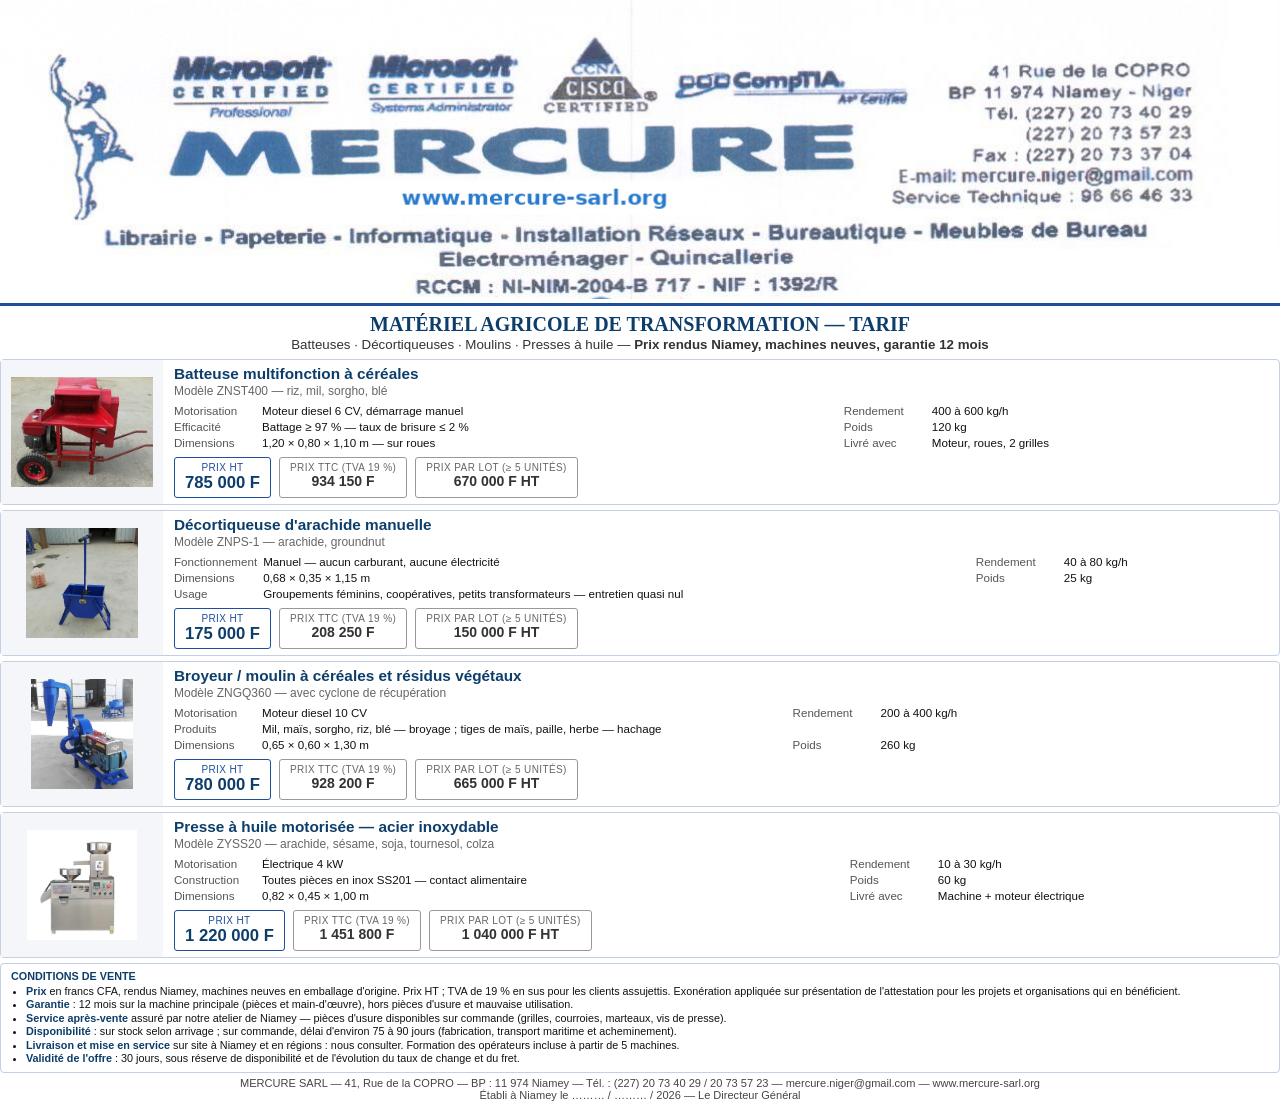
<file: COMMERCIAL/2026-IMPORT-MACHINES-AGRICOLES-ZENO/assets/tarif.html>
<!doctype html><html lang="fr"><head><meta charset="utf-8"><style>
@page { size:A4; margin:9mm 11mm; }
body { font-family:Arial,Helvetica,sans-serif; color:#111; margin:0; font-size:9.5pt; }
.entete { width:100%; display:block; }
.rule { height:2.5px; background:#1f4e9c; margin:4px 0 7px; }
h1 { font-family:"Times New Roman",serif; text-align:center; font-size:15pt; margin:1px 0 1px; color:#0d3d6b; }
.sous { text-align:center; font-size:10pt; margin-bottom:7px; color:#333; }
.card { display:flex; gap:11px; border:1px solid #c3d0e4; border-radius:4px; margin-bottom:5px; page-break-inside:avoid; }
.ph { width:150px; min-width:150px; background:#f4f6fa; display:flex; align-items:center; justify-content:center; padding:6px; }
.ph img { max-width:100%; max-height:110px; }
.bd { flex:1; padding:5px 10px 6px 0; }
.bd h2 { font-size:11.5pt; margin:0 0 1px; color:#0d3d6b; }
.mod { font-size:9pt; color:#666; margin-bottom:5px; }
table.sp { width:100%; border-collapse:collapse; font-size:8.7pt; margin-bottom:6px; }
table.sp td { padding:1.5px 6px 1.5px 0; vertical-align:top; }
table.sp td.k { color:#555; width:82px; }
.prix { display:flex; gap:8px; align-items:stretch; }
.pbox { border:1.5px solid #1f4e9c; border-radius:3px; padding:4px 10px; text-align:center; }
.pbox .l { font-size:7.5pt; color:#1f4e9c; text-transform:uppercase; letter-spacing:.4px; }
.pbox .v { font-size:12.5pt; font-weight:bold; color:#0d3d6b; }
.pbox.alt { border-color:#999; }
.pbox.alt .l { color:#666; } .pbox.alt .v { font-size:10.5pt; color:#333; font-weight:bold; }
.note { font-size:8.2pt; color:#555; margin-top:3px; }
.cond { border:1px solid #c3d0e4; border-radius:4px; padding:6px 10px; font-size:8.1pt; }
.cond b { color:#0d3d6b; }
.cond ul { margin:3px 0 0 15px; padding:0; } .cond li { margin-bottom:1.5px; }
.pied { text-align:center; font-size:8.3pt; color:#444; margin-top:4px; }
</style></head><body>

<img class="entete" src="entete_mercure.png"><div class="rule"></div>

<h1>MATÉRIEL AGRICOLE DE TRANSFORMATION — TARIF</h1>
<div class="sous">Batteuses · Décortiqueuses · Moulins · Presses à huile — <b>Prix rendus Niamey, machines neuves, garantie 12 mois</b></div>

<div class="card">
  <div class="ph"><img src="ZNST400_batteuse.jpg"></div>
  <div class="bd">
    <h2>Batteuse multifonction à céréales</h2>
    <div class="mod">Modèle ZNST400 — riz, mil, sorgho, blé</div>
    <table class="sp">
      <tr><td class="k">Motorisation</td><td>Moteur diesel 6 CV, démarrage manuel</td><td class="k">Rendement</td><td>400 à 600 kg/h</td></tr>
      <tr><td class="k">Efficacité</td><td>Battage ≥ 97 % — taux de brisure ≤ 2 %</td><td class="k">Poids</td><td>120 kg</td></tr>
      <tr><td class="k">Dimensions</td><td>1,20 × 0,80 × 1,10 m — sur roues</td><td class="k">Livré avec</td><td>Moteur, roues, 2 grilles</td></tr>
    </table>
    <div class="prix">
      <div class="pbox"><div class="l">Prix HT</div><div class="v">785 000 F</div></div>
      <div class="pbox alt"><div class="l">Prix TTC (TVA 19 %)</div><div class="v">934 150 F</div></div>
      <div class="pbox alt"><div class="l">Prix par lot (≥ 5 unités)</div><div class="v">670 000 F HT</div></div>
    </div>
  </div>
</div>

<div class="card">
  <div class="ph"><img src="ZNPS1_decortiqueuse.jpg"></div>
  <div class="bd">
    <h2>Décortiqueuse d'arachide manuelle</h2>
    <div class="mod">Modèle ZNPS-1 — arachide, groundnut</div>
    <table class="sp">
      <tr><td class="k">Fonctionnement</td><td>Manuel — aucun carburant, aucune électricité</td><td class="k">Rendement</td><td>40 à 80 kg/h</td></tr>
      <tr><td class="k">Dimensions</td><td>0,68 × 0,35 × 1,15 m</td><td class="k">Poids</td><td>25 kg</td></tr>
      <tr><td class="k">Usage</td><td colspan="3">Groupements féminins, coopératives, petits transformateurs — entretien quasi nul</td></tr>
    </table>
    <div class="prix">
      <div class="pbox"><div class="l">Prix HT</div><div class="v">175 000 F</div></div>
      <div class="pbox alt"><div class="l">Prix TTC (TVA 19 %)</div><div class="v">208 250 F</div></div>
      <div class="pbox alt"><div class="l">Prix par lot (≥ 5 unités)</div><div class="v">150 000 F HT</div></div>
    </div>
  </div>
</div>

<div class="card">
  <div class="ph"><img src="ZNGQ360_broyeur.jpg"></div>
  <div class="bd">
    <h2>Broyeur / moulin à céréales et résidus végétaux</h2>
    <div class="mod">Modèle ZNGQ360 — avec cyclone de récupération</div>
    <table class="sp">
      <tr><td class="k">Motorisation</td><td>Moteur diesel 10 CV</td><td class="k">Rendement</td><td>200 à 400 kg/h</td></tr>
      <tr><td class="k">Produits</td><td colspan="3">Mil, maïs, sorgho, riz, blé — broyage ; tiges de maïs, paille, herbe — hachage</td></tr>
      <tr><td class="k">Dimensions</td><td>0,65 × 0,60 × 1,30 m</td><td class="k">Poids</td><td>260 kg</td></tr>
    </table>
    <div class="prix">
      <div class="pbox"><div class="l">Prix HT</div><div class="v">780 000 F</div></div>
      <div class="pbox alt"><div class="l">Prix TTC (TVA 19 %)</div><div class="v">928 200 F</div></div>
      <div class="pbox alt"><div class="l">Prix par lot (≥ 5 unités)</div><div class="v">665 000 F HT</div></div>
    </div>
  </div>
</div>

<div class="card">
  <div class="ph"><img src="ZYSS20_presse_huile.jpg"></div>
  <div class="bd">
    <h2>Presse à huile motorisée — acier inoxydable</h2>
    <div class="mod">Modèle ZYSS20 — arachide, sésame, soja, tournesol, colza</div>
    <table class="sp">
      <tr><td class="k">Motorisation</td><td>Électrique 4 kW</td><td class="k">Rendement</td><td>10 à 30 kg/h</td></tr>
      <tr><td class="k">Construction</td><td>Toutes pièces en inox SS201 — contact alimentaire</td><td class="k">Poids</td><td>60 kg</td></tr>
      <tr><td class="k">Dimensions</td><td>0,82 × 0,45 × 1,00 m</td><td class="k">Livré avec</td><td>Machine + moteur électrique</td></tr>
    </table>
    <div class="prix">
      <div class="pbox"><div class="l">Prix HT</div><div class="v">1 220 000 F</div></div>
      <div class="pbox alt"><div class="l">Prix TTC (TVA 19 %)</div><div class="v">1 451 800 F</div></div>
      <div class="pbox alt"><div class="l">Prix par lot (≥ 5 unités)</div><div class="v">1 040 000 F HT</div></div>
    </div>
  </div>
</div>

<div class="cond">
  <b>CONDITIONS DE VENTE</b>
  <ul>
    <li><b>Prix</b> en francs CFA, rendus Niamey, machines neuves en emballage d'origine. Prix HT ; TVA de 19 % en sus pour les clients assujettis. Exonération appliquée sur présentation de l'attestation pour les projets et organisations qui en bénéficient.</li>
    <li><b>Garantie</b> : 12 mois sur la machine principale (pièces et main-d'œuvre), hors pièces d'usure et mauvaise utilisation.</li>
    <li><b>Service après-vente</b> assuré par notre atelier de Niamey — pièces d'usure disponibles sur commande (grilles, courroies, marteaux, vis de presse).</li>
    <li><b>Disponibilité</b> : sur stock selon arrivage ; sur commande, délai d'environ 75 à 90 jours (fabrication, transport maritime et acheminement).</li>
    <li><b>Livraison et mise en service</b> sur site à Niamey et en régions : nous consulter. Formation des opérateurs incluse à partir de 5 machines.</li>
    <li><b>Validité de l'offre</b> : 30 jours, sous réserve de disponibilité et de l'évolution du taux de change et du fret.</li>
  </ul>
</div>

<div class="pied">MERCURE SARL — 41, Rue de la COPRO — BP : 11 974 Niamey — Tél. : (227) 20 73 40 29 / 20 73 57 23 — mercure.niger@gmail.com — www.mercure-sarl.org<br>
Établi à Niamey le ……… / ……… / 2026 — Le Directeur Général</div>

</body></html>
</file>
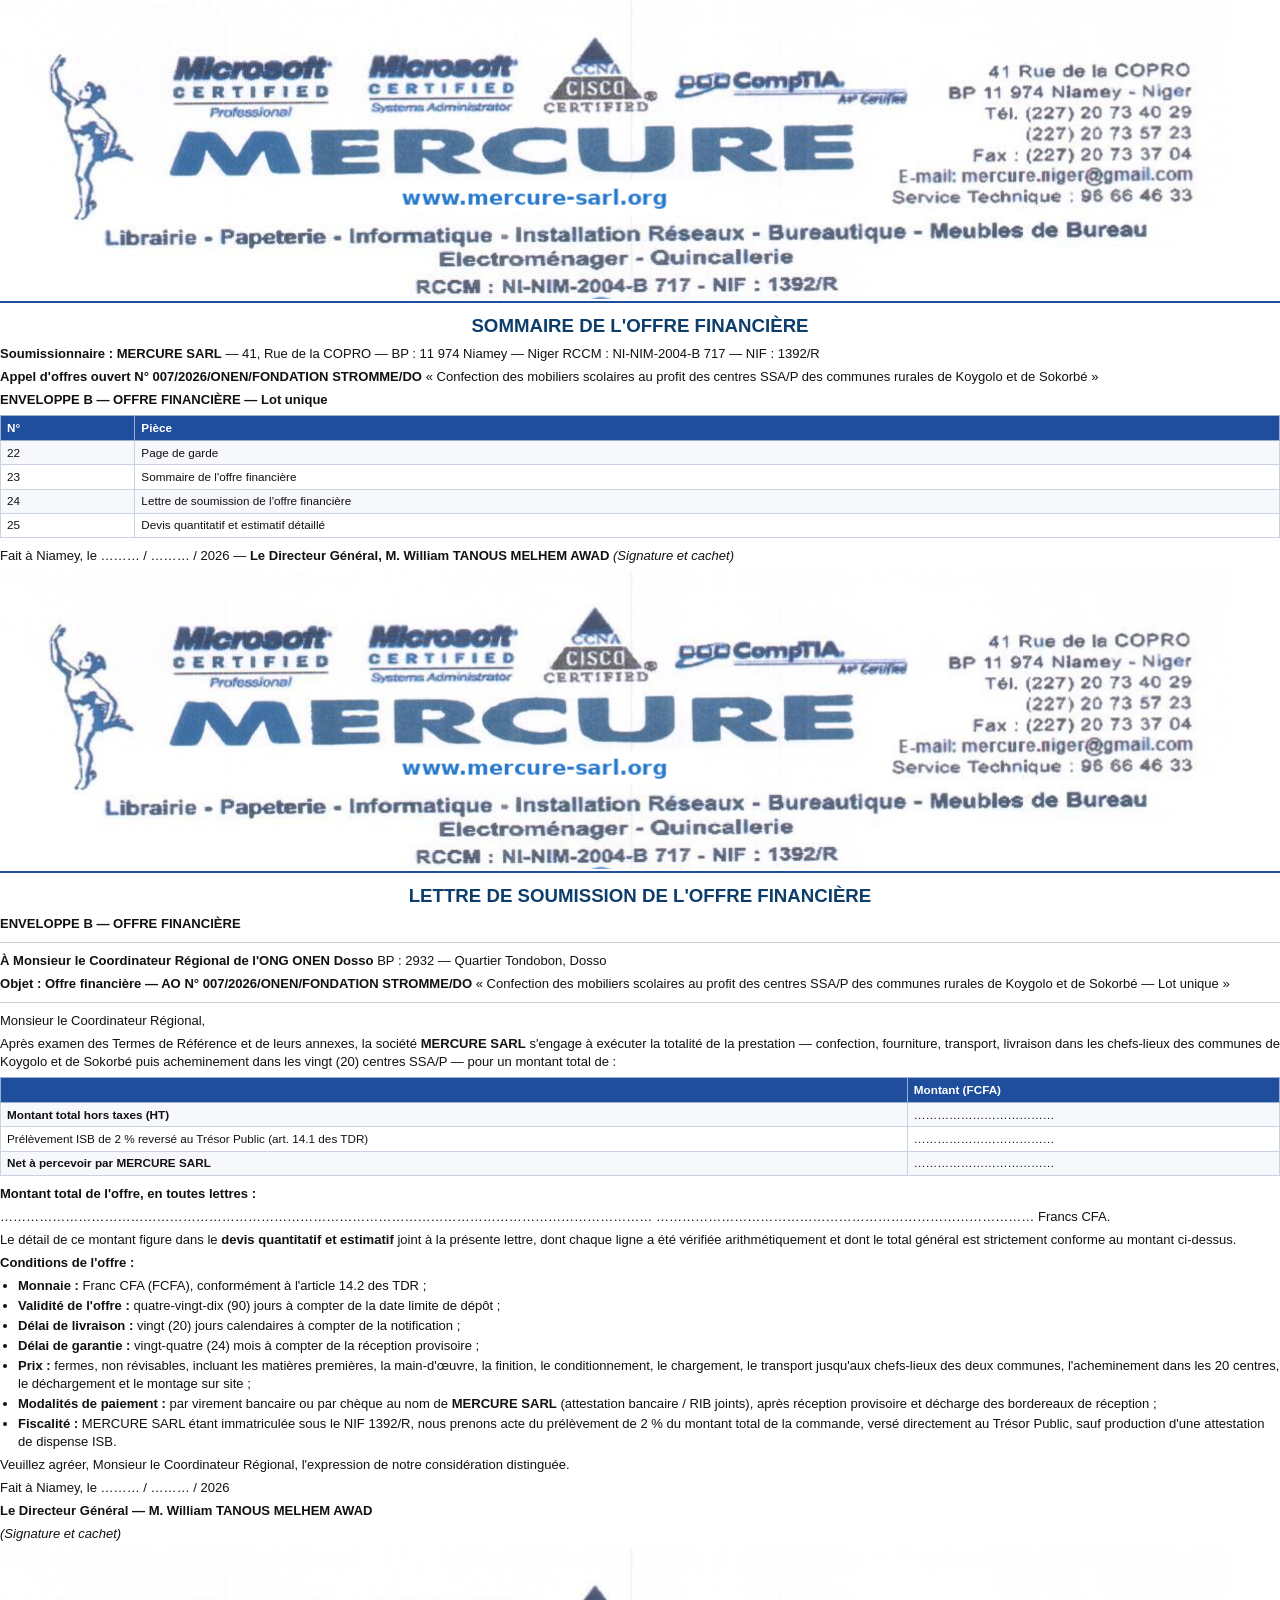
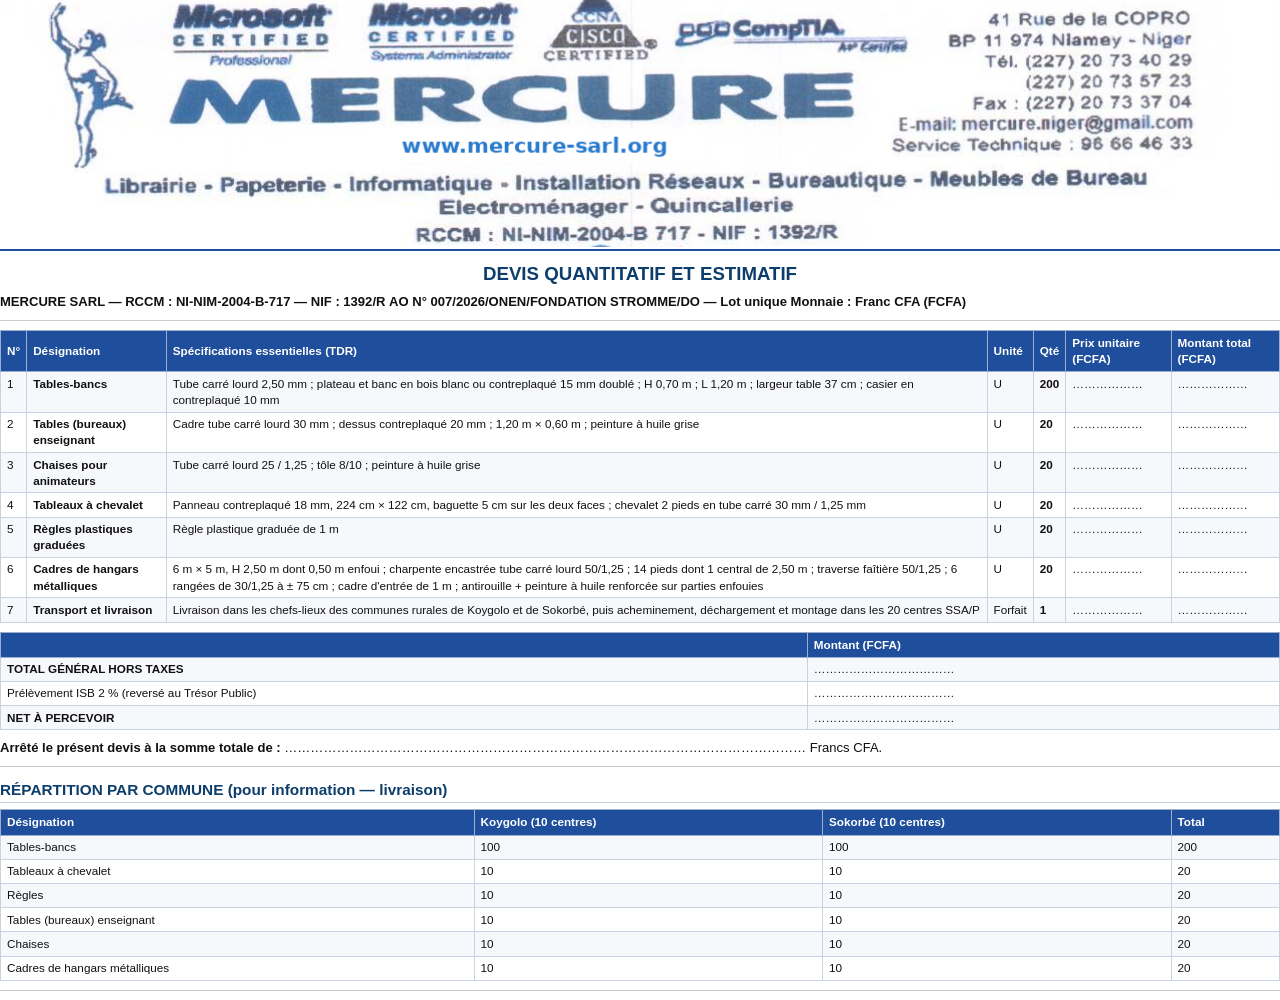
<file: DAO/2026-ONEN-MOBILIERS-SCOLAIRES/assets/dossier_financier.html>
<!doctype html><html lang="fr"><head><meta charset="utf-8"><style>
@page { size:A4; margin:12mm 14mm 14mm; }
* { box-sizing:border-box; }
body { font-family:Arial,Helvetica,sans-serif; font-size:9.8pt; color:#111; margin:0; line-height:1.38; }
.doc { page-break-before:always; }
.doc:first-of-type { page-break-before:auto; }
img.entete { width:100%; display:block; margin-bottom:2px; }
.rule { height:2px; background:#1f4e9c; margin:0 0 10px; }
h1 { font-size:14pt; color:#0d3d6b; text-align:center; margin:10px 0 6px; text-transform:uppercase; }
h2 { font-size:11.5pt; color:#0d3d6b; margin:12px 0 4px; border-bottom:1px solid #c3d0e4; padding-bottom:2px; }
h3 { font-size:10.5pt; color:#1f4e9c; margin:9px 0 3px; }
h4 { font-size:10pt; color:#333; margin:7px 0 3px; }
p { margin:5px 0; text-align:justify; }
ul,ol { margin:5px 0 5px 18px; padding:0; }
li { margin-bottom:2px; }
table { width:100%; border-collapse:collapse; margin:6px 0 9px; font-size:8.8pt; }
th { background:#1f4e9c; color:#fff; text-align:left; padding:4px 6px; border:1px solid #9bb0cd; }
td { padding:3.5px 6px; border:1px solid #c8d2e0; vertical-align:top; }
tr:nth-child(even) td { background:#f6f8fb; }
blockquote { margin:6px 0; padding:6px 10px; background:#eef3fa; border-left:3px solid #1f4e9c; font-size:9pt; }
hr { border:none; border-top:1px solid #ccc; margin:9px 0; }
.sep { text-align:center; padding-top:38mm; }
.sep .n { font-size:12pt; color:#1f4e9c; letter-spacing:3px; }
.sep .t { font-size:20pt; font-weight:bold; color:#0d3d6b; margin:10px 0 14px; }
.sep .l { display:inline-block; text-align:left; font-size:11pt; line-height:1.9; border:2px solid #1f4e9c;
          border-radius:4px; padding:14px 34px; }
.sep .n2 { margin-top:20px; font-size:9.5pt; font-style:italic; color:#555; }
.sig { margin-top:14px; font-size:10pt; }
</style></head><body><div class="doc"><img class="entete" src="entete_mercure.png"><div class="rule"></div><h1>SOMMAIRE DE L&#x27;OFFRE FINANCIÈRE</h1>
<p><b>Soumissionnaire : MERCURE SARL</b> — 41, Rue de la COPRO — BP : 11 974 Niamey — Niger RCCM : NI-NIM-2004-B 717 — NIF : 1392/R</p>
<p><b>Appel d&#x27;offres ouvert N° 007/2026/ONEN/FONDATION STROMME/DO</b> « Confection des mobiliers scolaires au profit des centres SSA/P des communes rurales de Koygolo et de Sokorbé »</p>
<p><b>ENVELOPPE B — OFFRE FINANCIÈRE — Lot unique</b></p>
<table><tr><th>N°</th><th>Pièce</th></tr><tr><td>22</td><td>Page de garde</td></tr><tr><td>23</td><td>Sommaire de l&#x27;offre financière</td></tr><tr><td>24</td><td>Lettre de soumission de l&#x27;offre financière</td></tr><tr><td>25</td><td>Devis quantitatif et estimatif détaillé</td></tr></table>
<p>Fait à Niamey, le ……… / ……… / 2026 — <b>Le Directeur Général, M. William TANOUS MELHEM AWAD</b> <i>(Signature et cachet)</i></p></div>
<div class="doc"><img class="entete" src="entete_mercure.png"><div class="rule"></div><h1>LETTRE DE SOUMISSION DE L&#x27;OFFRE FINANCIÈRE</h1>
<p><b>ENVELOPPE B — OFFRE FINANCIÈRE</b></p>
<hr>
<p><b>À Monsieur le Coordinateur Régional de l&#x27;ONG ONEN Dosso</b> BP : 2932 — Quartier Tondobon, Dosso</p>
<p><b>Objet : Offre financière — AO N° 007/2026/ONEN/FONDATION STROMME/DO</b> « Confection des mobiliers scolaires au profit des centres SSA/P des communes rurales de Koygolo et de Sokorbé — Lot unique »</p>
<hr>
<p>Monsieur le Coordinateur Régional,</p>
<p>Après examen des Termes de Référence et de leurs annexes, la société <b>MERCURE SARL</b> s&#x27;engage à exécuter la totalité de la prestation — confection, fourniture, transport, livraison dans les chefs-lieux des communes de Koygolo et de Sokorbé puis acheminement dans les vingt (20) centres SSA/P — pour un montant total de :</p>
<table><tr><th></th><th>Montant (FCFA)</th></tr><tr><td><b>Montant total hors taxes (HT)</b></td><td>………………………………</td></tr><tr><td>Prélèvement ISB de 2 % reversé au Trésor Public (art. 14.1 des TDR)</td><td>………………………………</td></tr><tr><td><b>Net à percevoir par MERCURE SARL</b></td><td>………………………………</td></tr></table>
<p><b>Montant total de l&#x27;offre, en toutes lettres :</b></p>
<p>…………………………………………………………………………………………………………………………………… …………………………………………………………………………… Francs CFA.</p>
<p>Le détail de ce montant figure dans le <b>devis quantitatif et estimatif</b> joint à la présente lettre, dont chaque ligne a été vérifiée arithmétiquement et dont le total général est strictement conforme au montant ci-dessus.</p>
<p><b>Conditions de l&#x27;offre :</b></p>
<ul><li><b>Monnaie :</b> Franc CFA (FCFA), conformément à l&#x27;article 14.2 des TDR ;</li><li><b>Validité de l&#x27;offre :</b> quatre-vingt-dix (90) jours à compter de la date limite de dépôt ;</li><li><b>Délai de livraison :</b> vingt (20) jours calendaires à compter de la notification ;</li><li><b>Délai de garantie :</b> vingt-quatre (24) mois à compter de la réception provisoire ;</li><li><b>Prix :</b> fermes, non révisables, incluant les matières premières, la main-d&#x27;œuvre, la finition, le conditionnement, le chargement, le transport jusqu&#x27;aux chefs-lieux des deux communes, l&#x27;acheminement dans les 20 centres, le déchargement et le montage sur site ;</li><li><b>Modalités de paiement :</b> par virement bancaire ou par chèque au nom de <b>MERCURE SARL</b> (attestation bancaire / RIB joints), après réception provisoire et décharge des bordereaux de réception ;</li><li><b>Fiscalité :</b> MERCURE SARL étant immatriculée sous le NIF 1392/R, nous prenons acte du prélèvement de 2 % du montant total de la commande, versé directement au Trésor Public, sauf production d&#x27;une attestation de dispense ISB.</li></ul>
<p>Veuillez agréer, Monsieur le Coordinateur Régional, l&#x27;expression de notre considération distinguée.</p>
<p>Fait à Niamey, le ……… / ……… / 2026</p>
<p><b>Le Directeur Général — M. William TANOUS MELHEM AWAD</b></p>
<p><i>(Signature et cachet)</i></p></div>
<div class="doc"><img class="entete" src="entete_mercure.png"><div class="rule"></div><h1>DEVIS QUANTITATIF ET ESTIMATIF</h1>
<p><b>MERCURE SARL — RCCM : NI-NIM-2004-B-717 — NIF : 1392/R</b> <b>AO N° 007/2026/ONEN/FONDATION STROMME/DO — Lot unique</b> <b>Monnaie : Franc CFA (FCFA)</b></p>
<hr>
<table><tr><th>N°</th><th>Désignation</th><th>Spécifications essentielles (TDR)</th><th>Unité</th><th>Qté</th><th>Prix unitaire (FCFA)</th><th>Montant total (FCFA)</th></tr><tr><td>1</td><td><b>Tables-bancs</b></td><td>Tube carré lourd 2,50 mm ; plateau et banc en bois blanc ou contreplaqué 15 mm doublé ; H 0,70 m ; L 1,20 m ; largeur table 37 cm ; casier en contreplaqué 10 mm</td><td>U</td><td><b>200</b></td><td>………………</td><td>………………</td></tr><tr><td>2</td><td><b>Tables (bureaux) enseignant</b></td><td>Cadre tube carré lourd 30 mm ; dessus contreplaqué 20 mm ; 1,20 m × 0,60 m ; peinture à huile grise</td><td>U</td><td><b>20</b></td><td>………………</td><td>………………</td></tr><tr><td>3</td><td><b>Chaises pour animateurs</b></td><td>Tube carré lourd 25 / 1,25 ; tôle 8/10 ; peinture à huile grise</td><td>U</td><td><b>20</b></td><td>………………</td><td>………………</td></tr><tr><td>4</td><td><b>Tableaux à chevalet</b></td><td>Panneau contreplaqué 18 mm, 224 cm × 122 cm, baguette 5 cm sur les deux faces ; chevalet 2 pieds en tube carré 30 mm / 1,25 mm</td><td>U</td><td><b>20</b></td><td>………………</td><td>………………</td></tr><tr><td>5</td><td><b>Règles plastiques graduées</b></td><td>Règle plastique graduée de 1 m</td><td>U</td><td><b>20</b></td><td>………………</td><td>………………</td></tr><tr><td>6</td><td><b>Cadres de hangars métalliques</b></td><td>6 m × 5 m, H 2,50 m dont 0,50 m enfoui ; charpente encastrée tube carré lourd 50/1,25 ; 14 pieds dont 1 central de 2,50 m ; traverse faîtière 50/1,25 ; 6 rangées de 30/1,25 à ± 75 cm ; cadre d&#x27;entrée de 1 m ; antirouille + peinture à huile renforcée sur parties enfouies</td><td>U</td><td><b>20</b></td><td>………………</td><td>………………</td></tr><tr><td>7</td><td><b>Transport et livraison</b></td><td>Livraison dans les chefs-lieux des communes rurales de Koygolo et de Sokorbé, puis acheminement, déchargement et montage dans les 20 centres SSA/P</td><td>Forfait</td><td><b>1</b></td><td>………………</td><td>………………</td></tr></table>
<table><tr><th></th><th>Montant (FCFA)</th></tr><tr><td><b>TOTAL GÉNÉRAL HORS TAXES</b></td><td>………………………………</td></tr><tr><td>Prélèvement ISB 2 % (reversé au Trésor Public)</td><td>………………………………</td></tr><tr><td><b>NET À PERCEVOIR</b></td><td>………………………………</td></tr></table>
<p><b>Arrêté le présent devis à la somme totale de :</b> ………………………………………………………………………………………………………… Francs CFA.</p>
<hr>
<h2>RÉPARTITION PAR COMMUNE (pour information — livraison)</h2>
<table><tr><th>Désignation</th><th>Koygolo (10 centres)</th><th>Sokorbé (10 centres)</th><th>Total</th></tr><tr><td>Tables-bancs</td><td>100</td><td>100</td><td>200</td></tr><tr><td>Tableaux à chevalet</td><td>10</td><td>10</td><td>20</td></tr><tr><td>Règles</td><td>10</td><td>10</td><td>20</td></tr><tr><td>Tables (bureaux) enseignant</td><td>10</td><td>10</td><td>20</td></tr><tr><td>Chaises</td><td>10</td><td>10</td><td>20</td></tr><tr><td>Cadres de hangars métalliques</td><td>10</td><td>10</td><td>20</td></tr></table>
<hr></div></body></html>
</file>
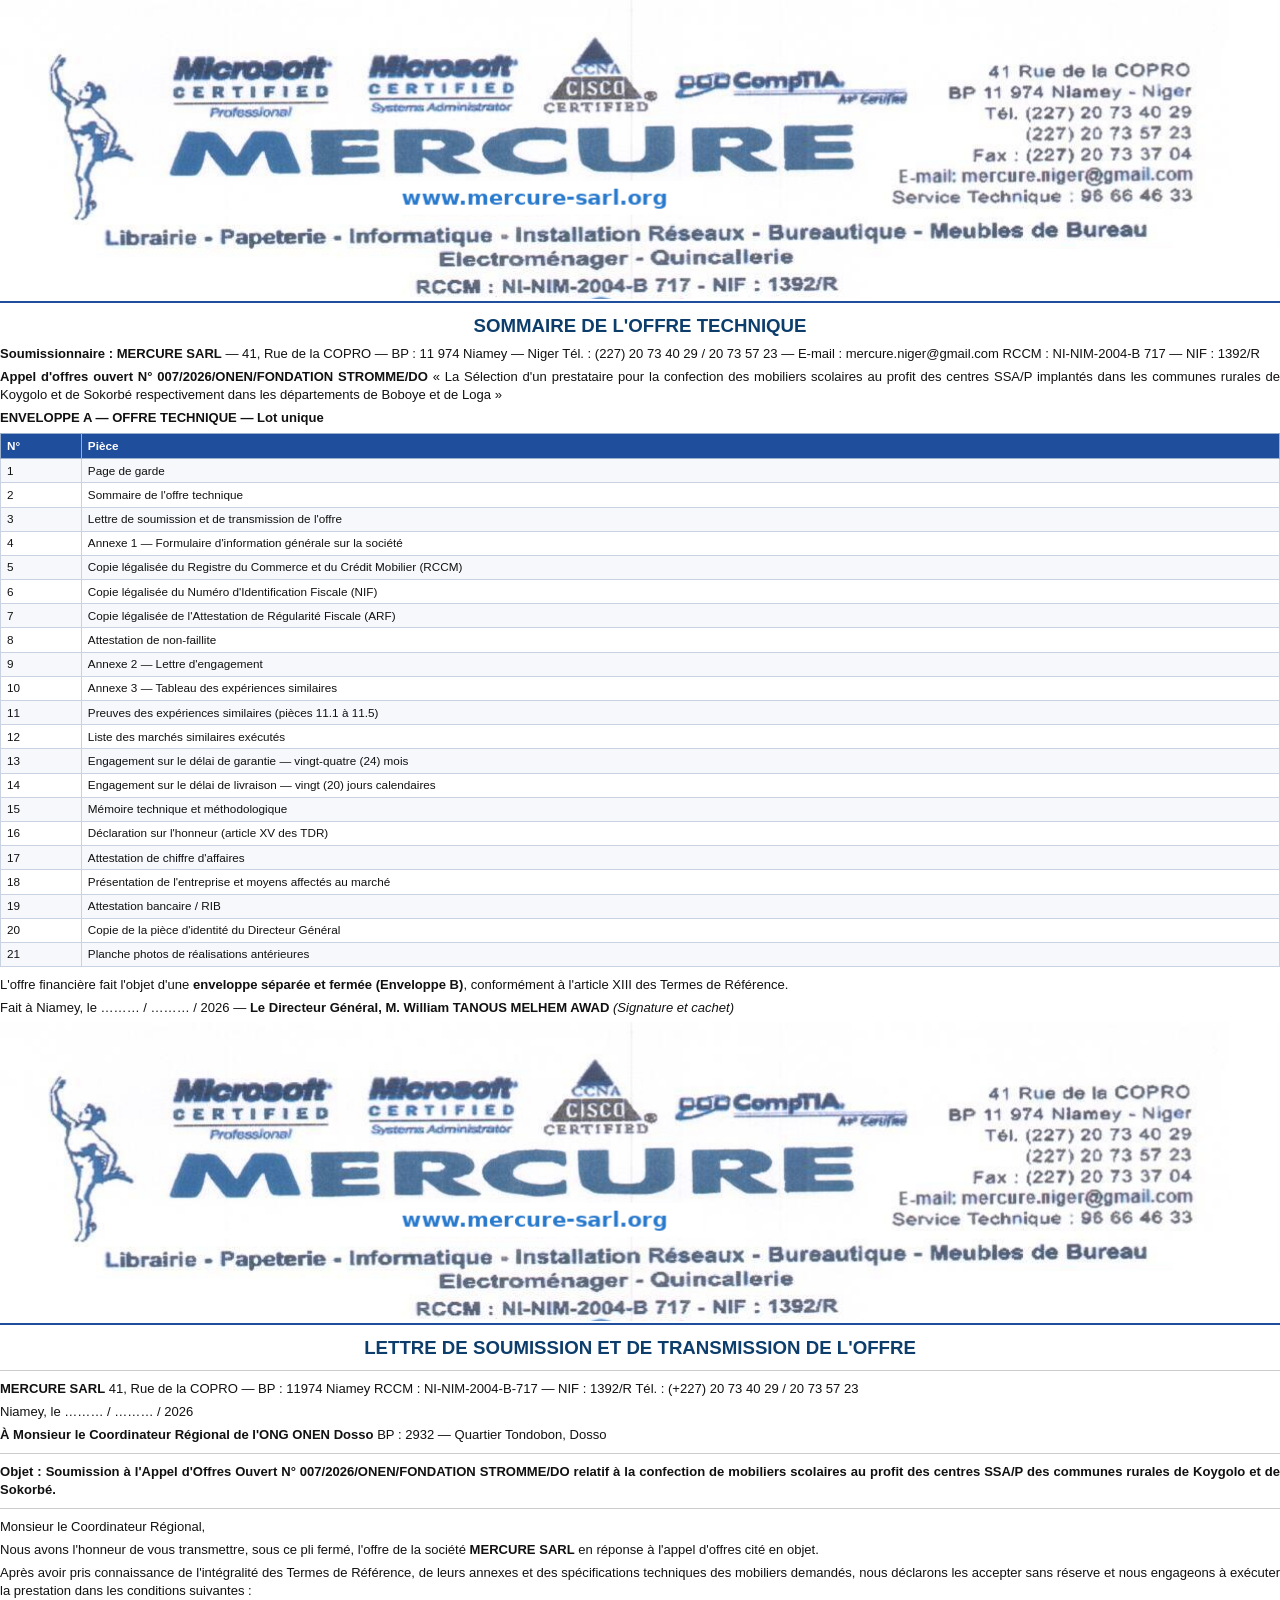
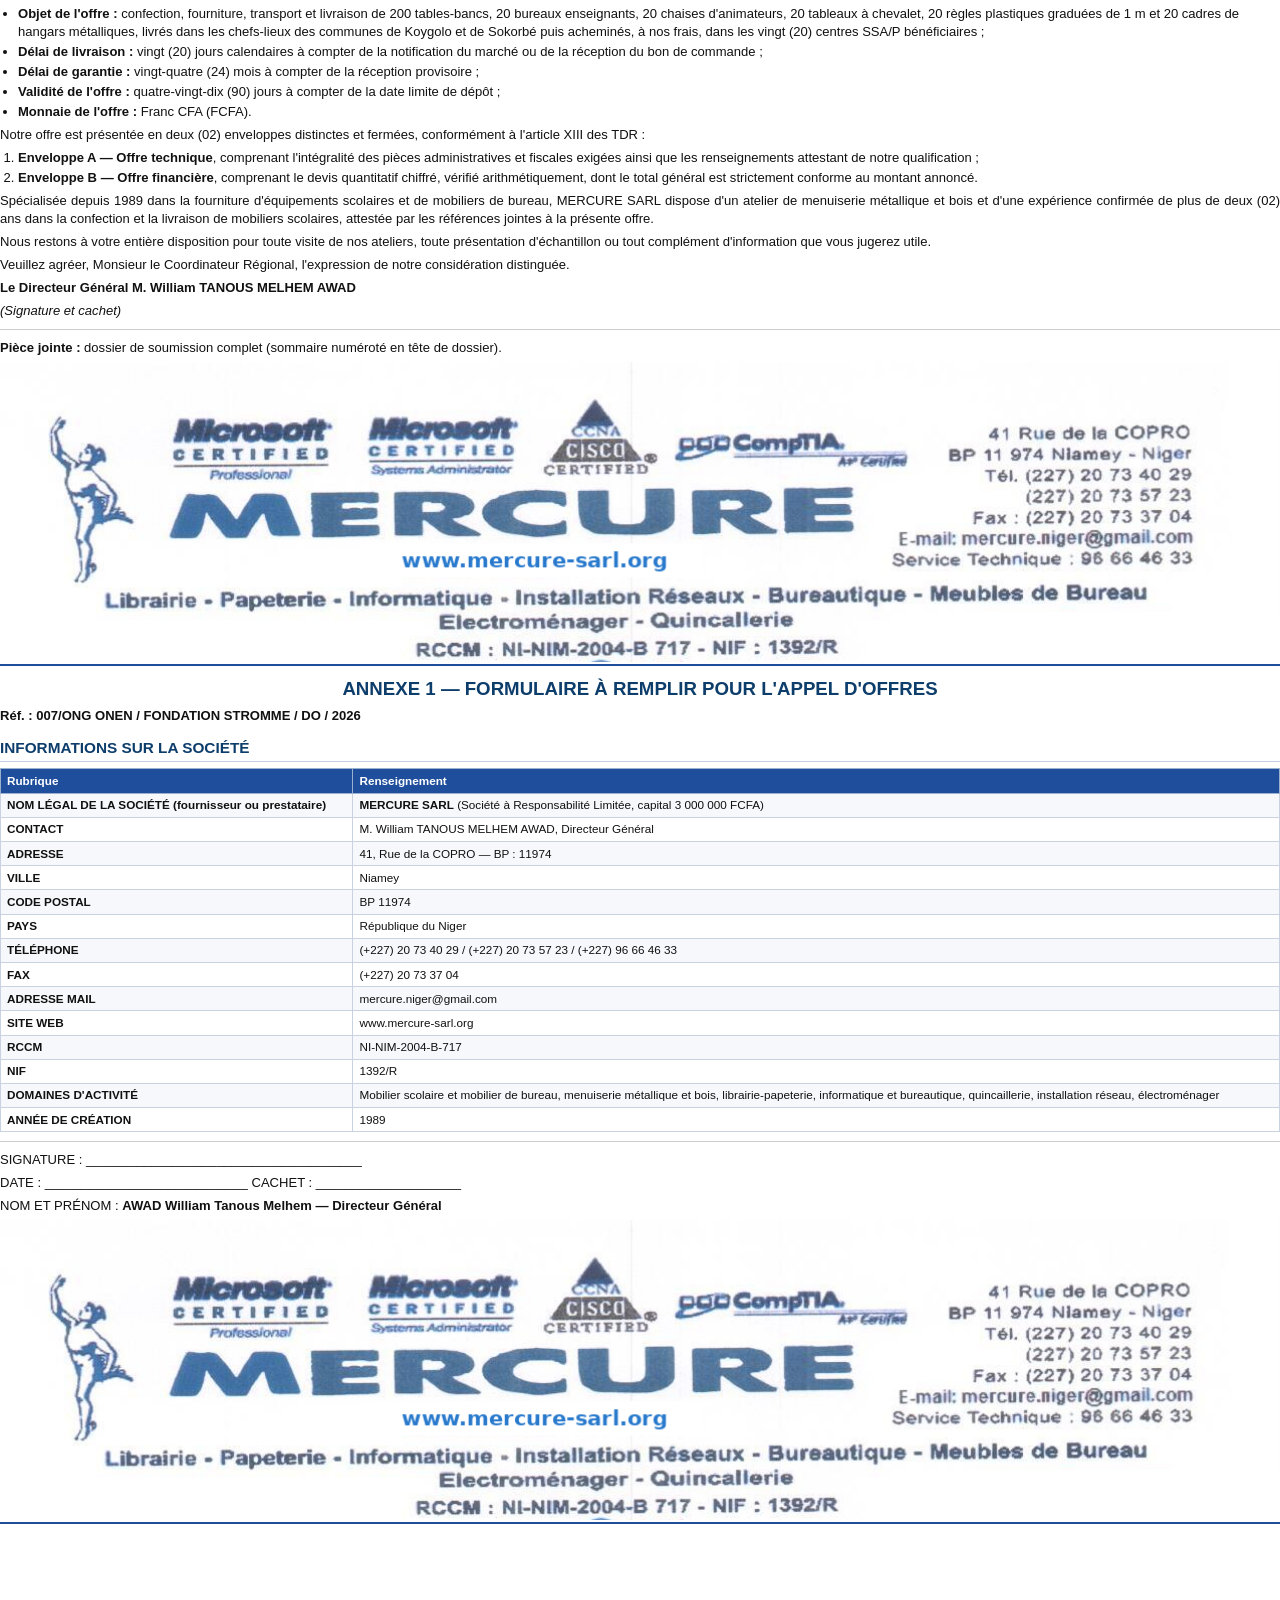
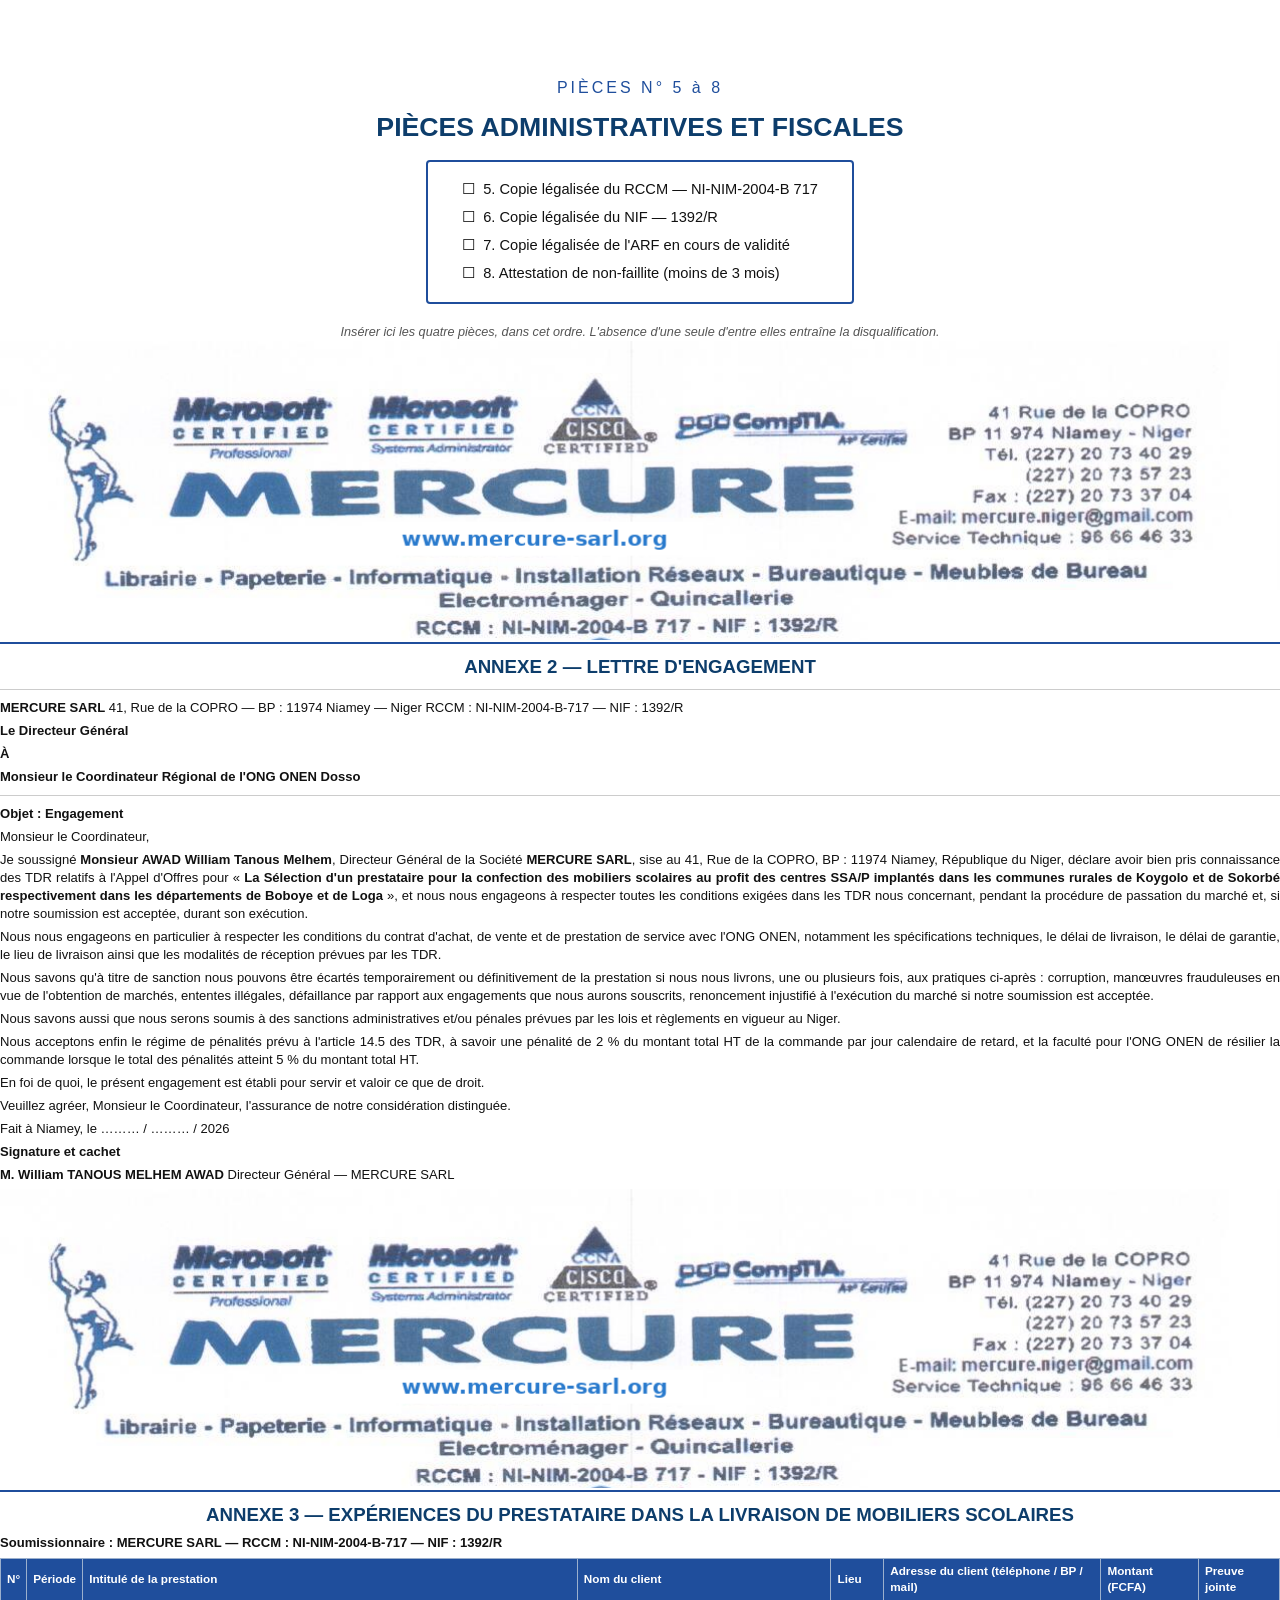
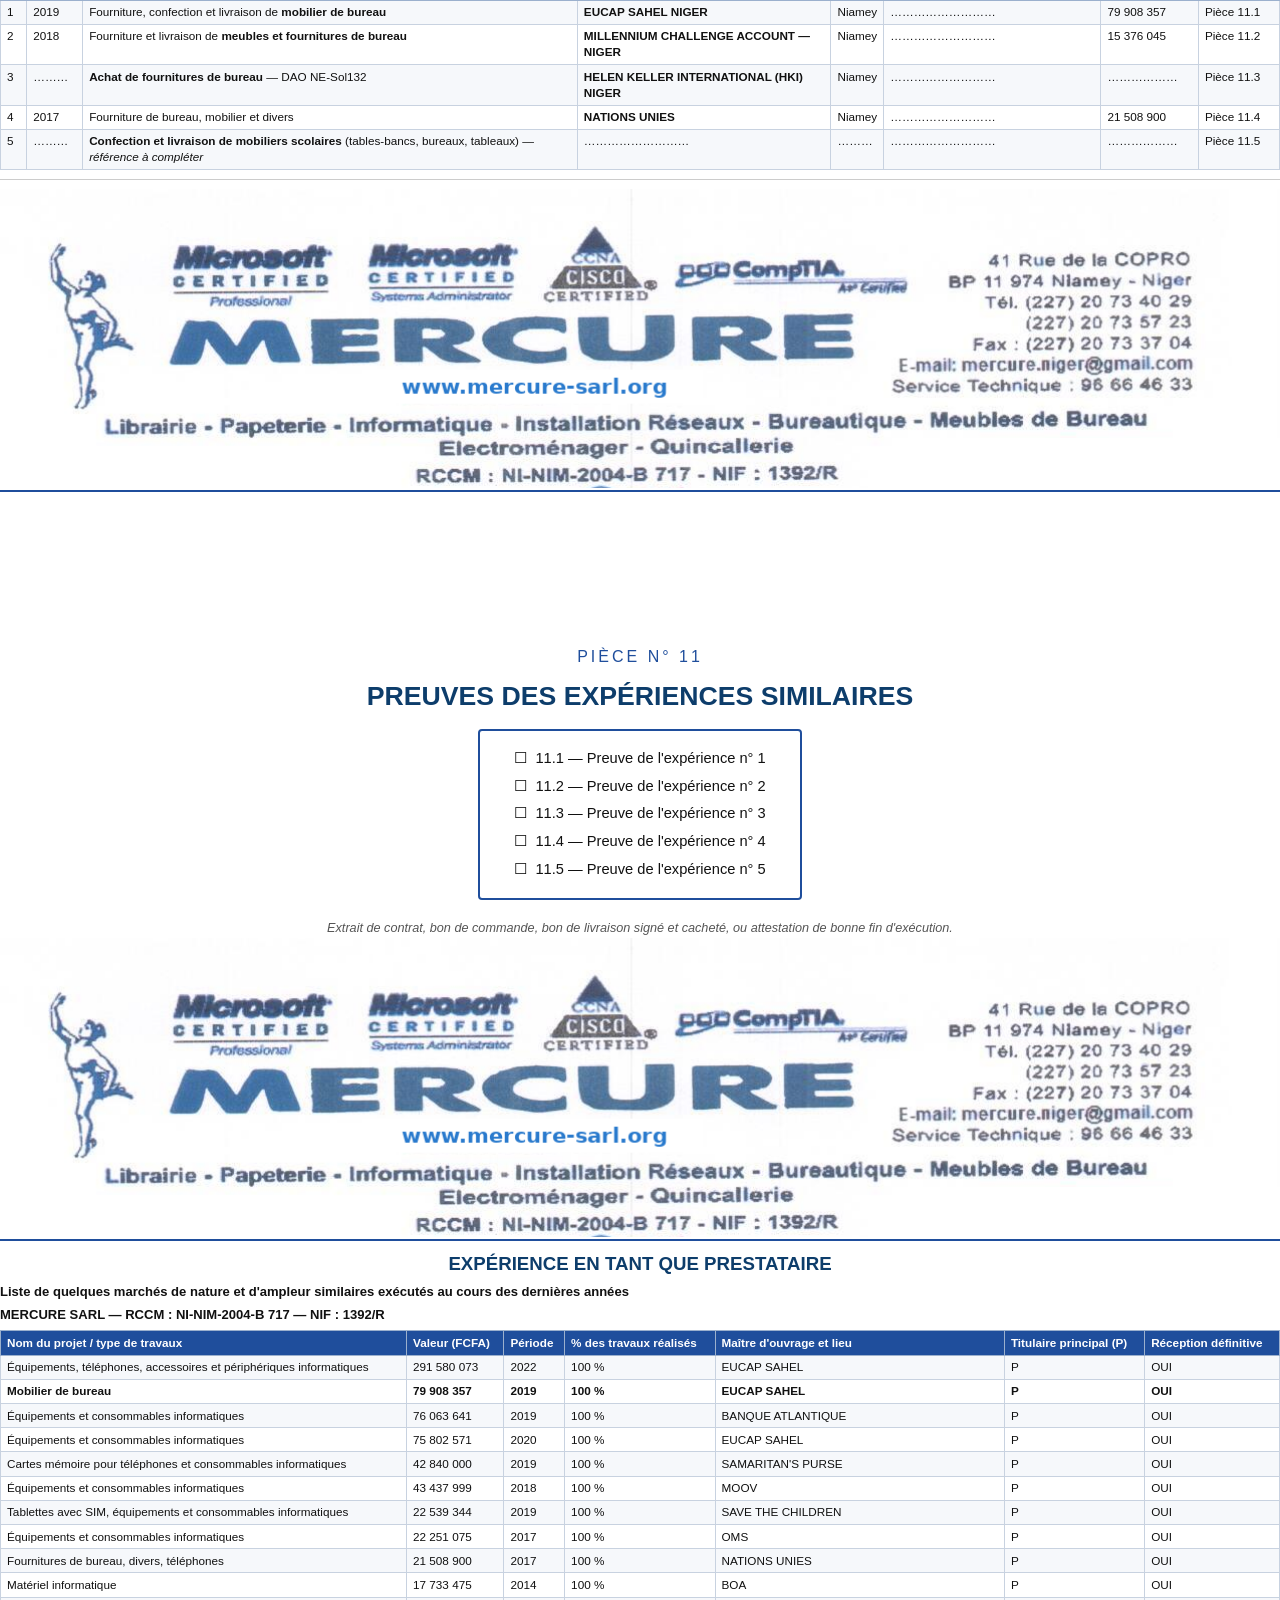
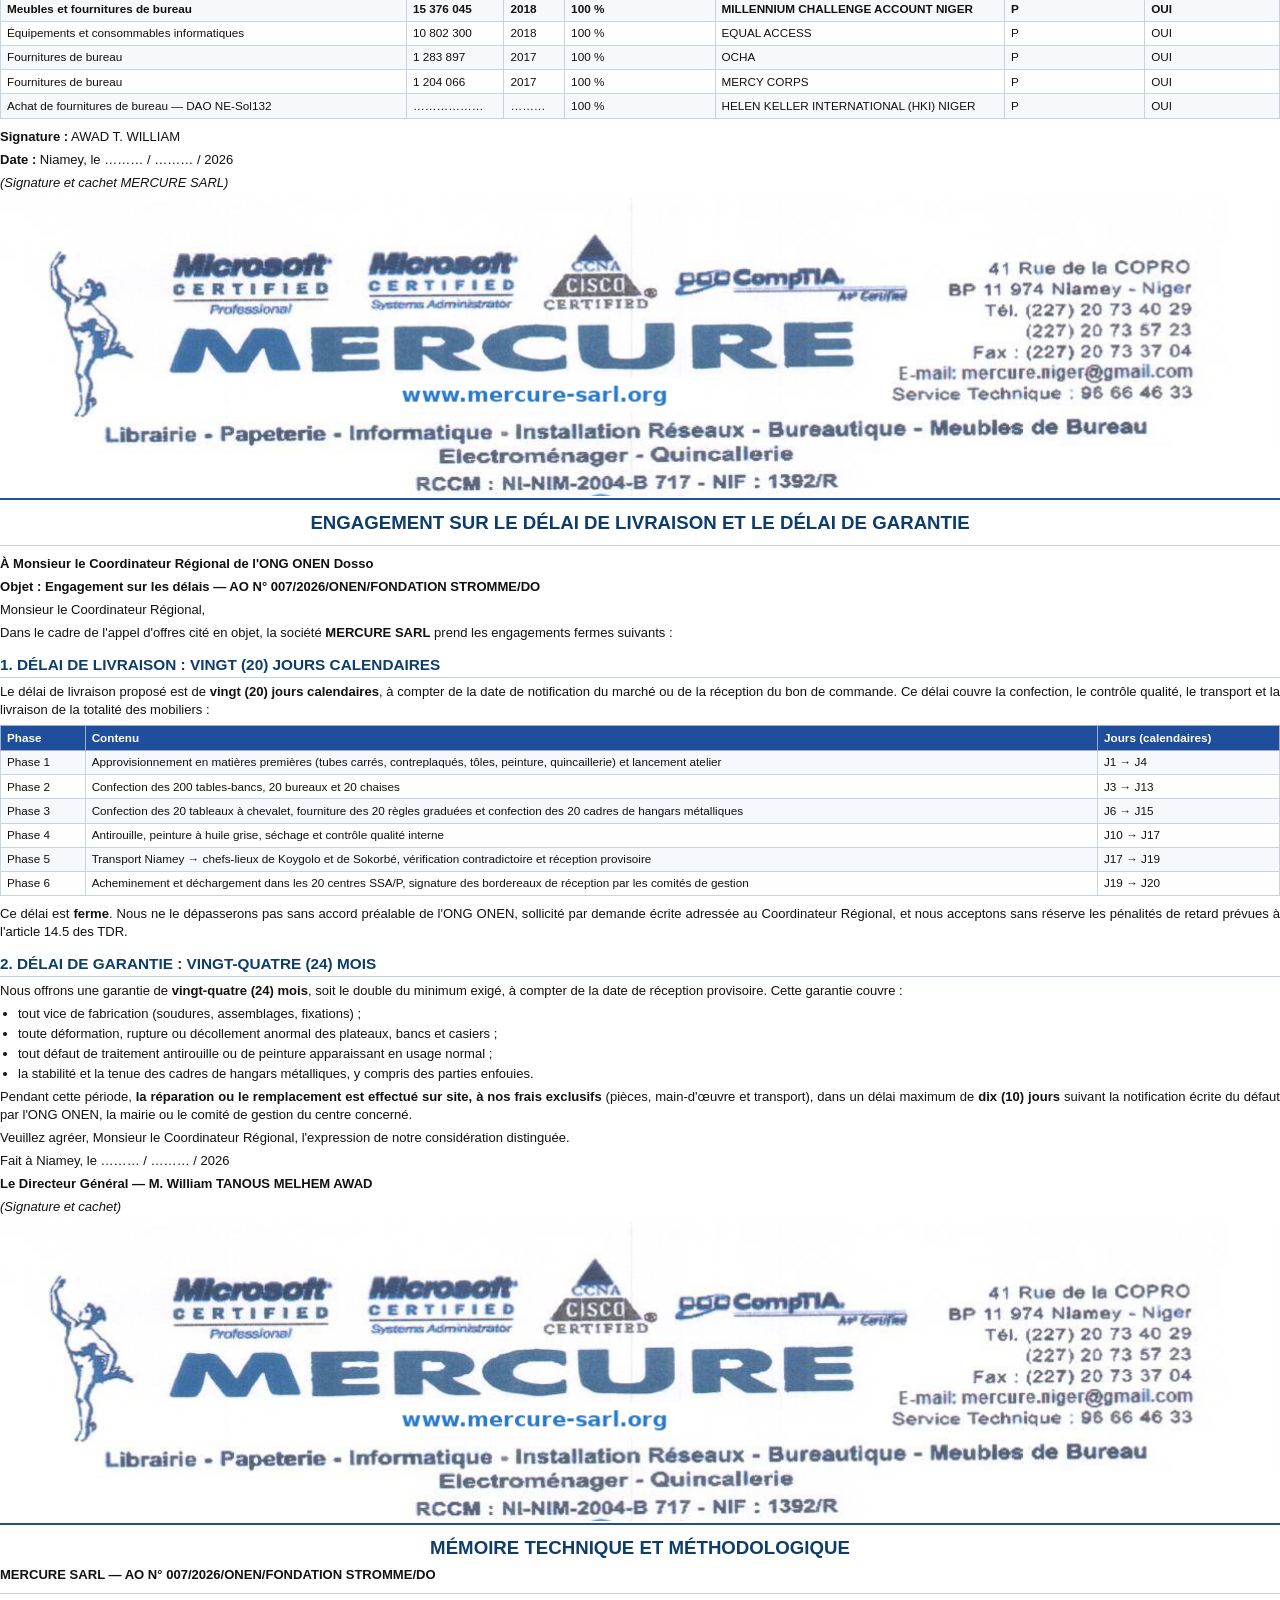
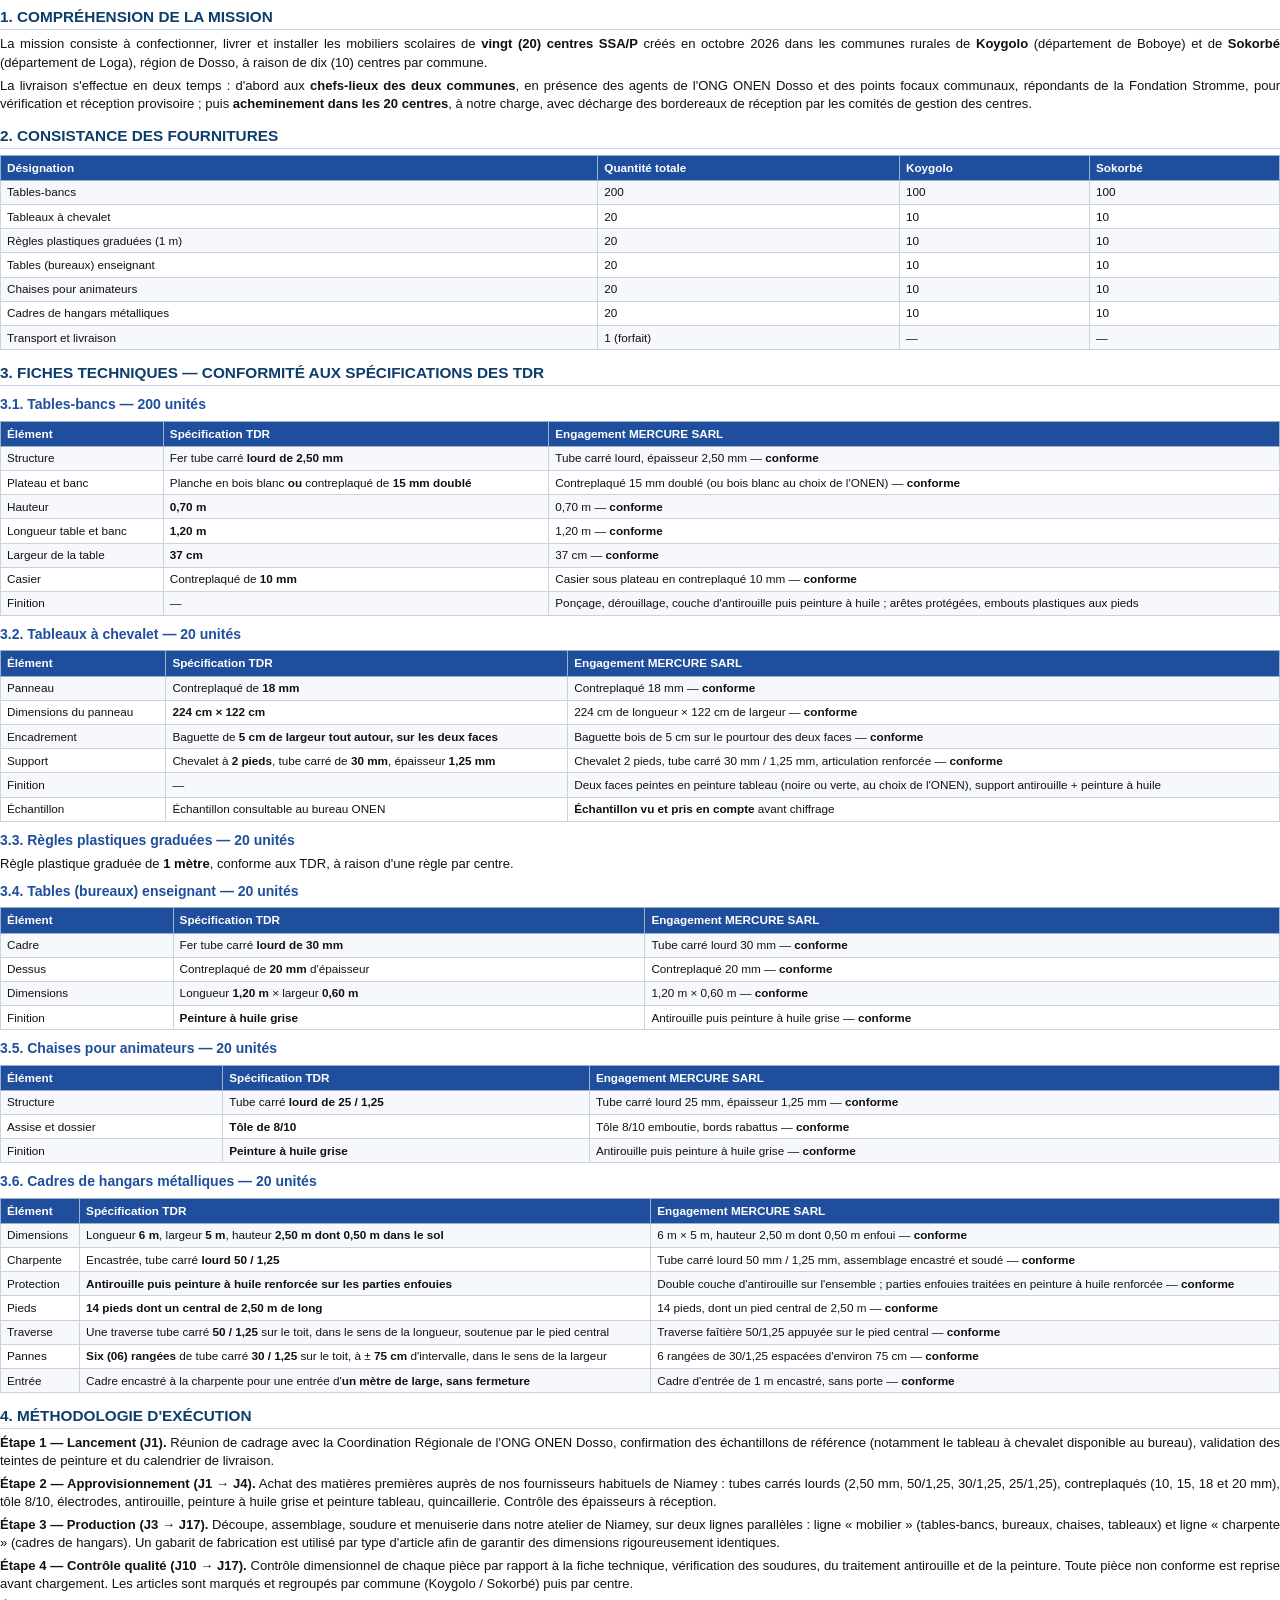
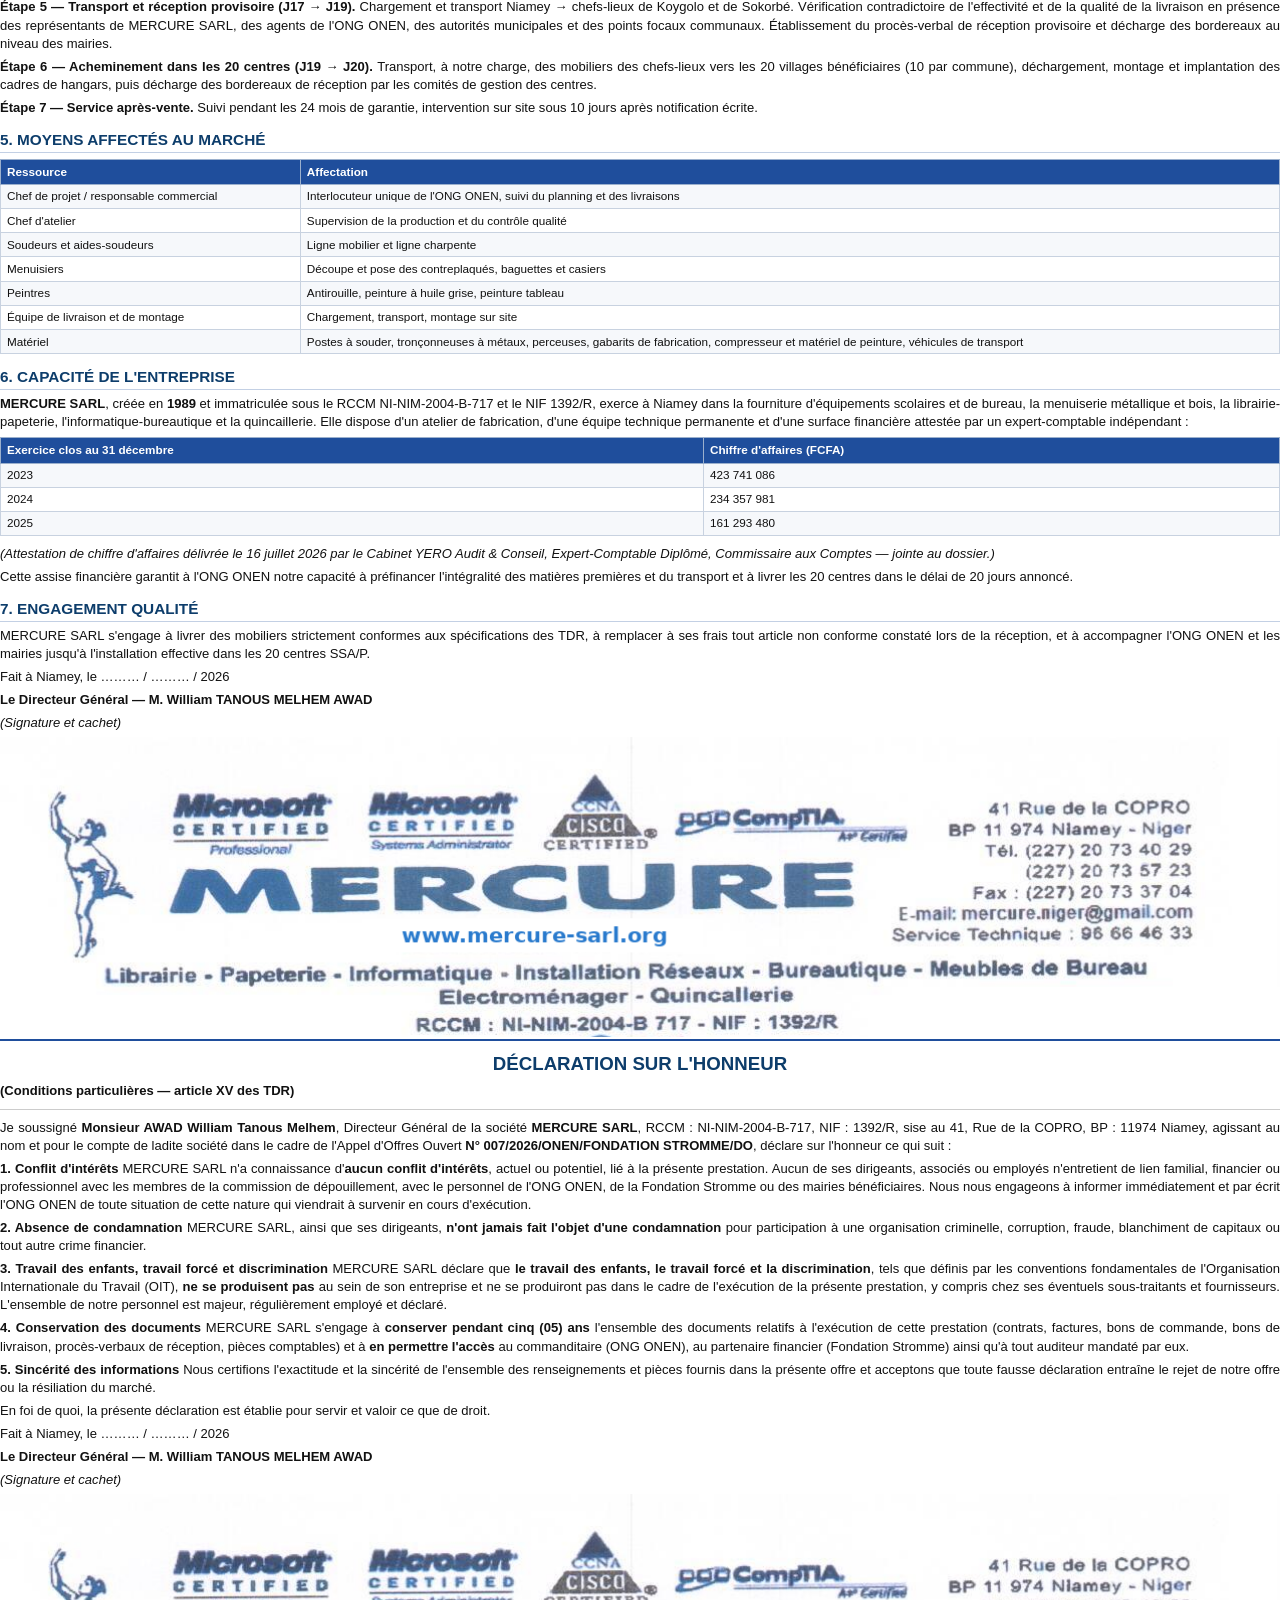
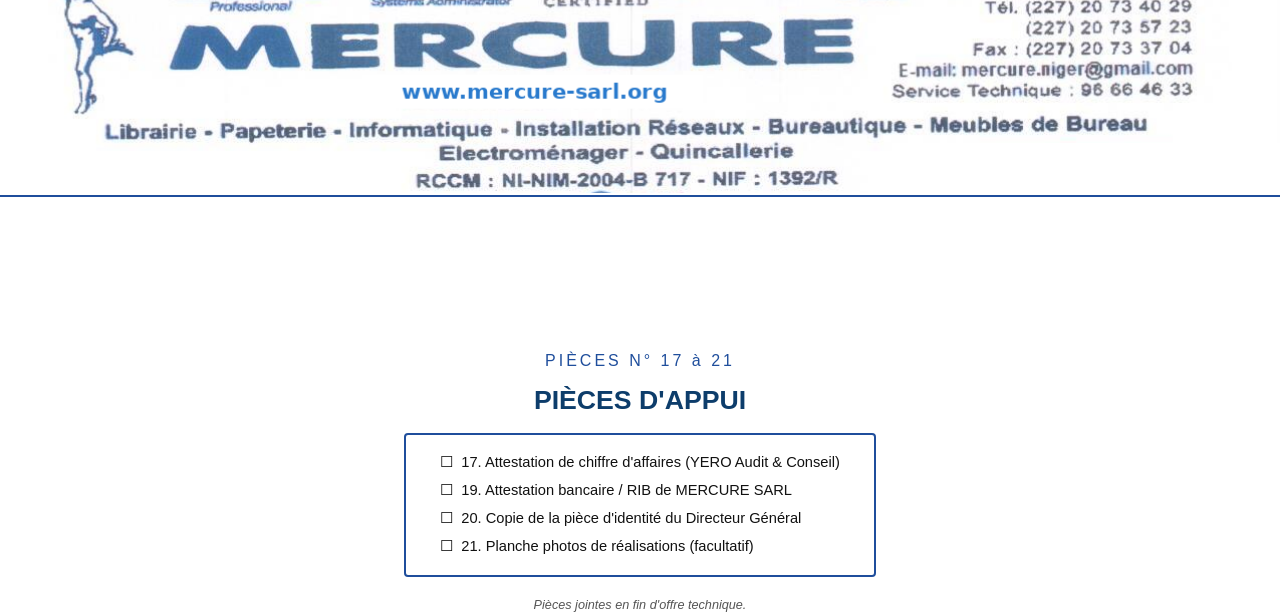
<file: DAO/2026-ONEN-MOBILIERS-SCOLAIRES/assets/dossier_technique.html>
<!doctype html><html lang="fr"><head><meta charset="utf-8"><style>
@page { size:A4; margin:12mm 14mm 14mm; }
* { box-sizing:border-box; }
body { font-family:Arial,Helvetica,sans-serif; font-size:9.8pt; color:#111; margin:0; line-height:1.38; }
.doc { page-break-before:always; }
.doc:first-of-type { page-break-before:auto; }
img.entete { width:100%; display:block; margin-bottom:2px; }
.rule { height:2px; background:#1f4e9c; margin:0 0 10px; }
h1 { font-size:14pt; color:#0d3d6b; text-align:center; margin:10px 0 6px; text-transform:uppercase; }
h2 { font-size:11.5pt; color:#0d3d6b; margin:12px 0 4px; border-bottom:1px solid #c3d0e4; padding-bottom:2px; }
h3 { font-size:10.5pt; color:#1f4e9c; margin:9px 0 3px; }
h4 { font-size:10pt; color:#333; margin:7px 0 3px; }
p { margin:5px 0; text-align:justify; }
ul,ol { margin:5px 0 5px 18px; padding:0; }
li { margin-bottom:2px; }
table { width:100%; border-collapse:collapse; margin:6px 0 9px; font-size:8.8pt; }
th { background:#1f4e9c; color:#fff; text-align:left; padding:4px 6px; border:1px solid #9bb0cd; }
td { padding:3.5px 6px; border:1px solid #c8d2e0; vertical-align:top; }
tr:nth-child(even) td { background:#f6f8fb; }
blockquote { margin:6px 0; padding:6px 10px; background:#eef3fa; border-left:3px solid #1f4e9c; font-size:9pt; }
hr { border:none; border-top:1px solid #ccc; margin:9px 0; }
.sep { text-align:center; padding-top:38mm; }
.sep .n { font-size:12pt; color:#1f4e9c; letter-spacing:3px; }
.sep .t { font-size:20pt; font-weight:bold; color:#0d3d6b; margin:10px 0 14px; }
.sep .l { display:inline-block; text-align:left; font-size:11pt; line-height:1.9; border:2px solid #1f4e9c;
          border-radius:4px; padding:14px 34px; }
.sep .n2 { margin-top:20px; font-size:9.5pt; font-style:italic; color:#555; }
.sig { margin-top:14px; font-size:10pt; }
</style></head><body><div class="doc"><img class="entete" src="entete_mercure.png"><div class="rule"></div><h1>SOMMAIRE DE L&#x27;OFFRE TECHNIQUE</h1>
<p><b>Soumissionnaire : MERCURE SARL</b> — 41, Rue de la COPRO — BP : 11 974 Niamey — Niger Tél. : (227) 20 73 40 29 / 20 73 57 23 — E-mail : mercure.niger@gmail.com RCCM : NI-NIM-2004-B 717 — NIF : 1392/R</p>
<p><b>Appel d&#x27;offres ouvert N° 007/2026/ONEN/FONDATION STROMME/DO</b> « La Sélection d&#x27;un prestataire pour la confection des mobiliers scolaires au profit des centres SSA/P implantés dans les communes rurales de Koygolo et de Sokorbé respectivement dans les départements de Boboye et de Loga »</p>
<p><b>ENVELOPPE A — OFFRE TECHNIQUE — Lot unique</b></p>
<table><tr><th>N°</th><th>Pièce</th></tr><tr><td>1</td><td>Page de garde</td></tr><tr><td>2</td><td>Sommaire de l&#x27;offre technique</td></tr><tr><td>3</td><td>Lettre de soumission et de transmission de l&#x27;offre</td></tr><tr><td>4</td><td>Annexe 1 — Formulaire d&#x27;information générale sur la société</td></tr><tr><td>5</td><td>Copie légalisée du Registre du Commerce et du Crédit Mobilier (RCCM)</td></tr><tr><td>6</td><td>Copie légalisée du Numéro d&#x27;Identification Fiscale (NIF)</td></tr><tr><td>7</td><td>Copie légalisée de l&#x27;Attestation de Régularité Fiscale (ARF)</td></tr><tr><td>8</td><td>Attestation de non-faillite</td></tr><tr><td>9</td><td>Annexe 2 — Lettre d&#x27;engagement</td></tr><tr><td>10</td><td>Annexe 3 — Tableau des expériences similaires</td></tr><tr><td>11</td><td>Preuves des expériences similaires (pièces 11.1 à 11.5)</td></tr><tr><td>12</td><td>Liste des marchés similaires exécutés</td></tr><tr><td>13</td><td>Engagement sur le délai de garantie — vingt-quatre (24) mois</td></tr><tr><td>14</td><td>Engagement sur le délai de livraison — vingt (20) jours calendaires</td></tr><tr><td>15</td><td>Mémoire technique et méthodologique</td></tr><tr><td>16</td><td>Déclaration sur l&#x27;honneur (article XV des TDR)</td></tr><tr><td>17</td><td>Attestation de chiffre d&#x27;affaires</td></tr><tr><td>18</td><td>Présentation de l&#x27;entreprise et moyens affectés au marché</td></tr><tr><td>19</td><td>Attestation bancaire / RIB</td></tr><tr><td>20</td><td>Copie de la pièce d&#x27;identité du Directeur Général</td></tr><tr><td>21</td><td>Planche photos de réalisations antérieures</td></tr></table>
<p>L&#x27;offre financière fait l&#x27;objet d&#x27;une <b>enveloppe séparée et fermée (Enveloppe B)</b>, conformément à l&#x27;article XIII des Termes de Référence.</p>
<p>Fait à Niamey, le ……… / ……… / 2026 — <b>Le Directeur Général, M. William TANOUS MELHEM AWAD</b> <i>(Signature et cachet)</i></p></div>
<div class="doc"><img class="entete" src="entete_mercure.png"><div class="rule"></div><h1>LETTRE DE SOUMISSION ET DE TRANSMISSION DE L&#x27;OFFRE</h1>
<hr>
<p><b>MERCURE SARL</b> 41, Rue de la COPRO — BP : 11974 Niamey RCCM : NI-NIM-2004-B-717 — NIF : 1392/R Tél. : (+227) 20 73 40 29 / 20 73 57 23</p>
<p>Niamey, le ……… / ……… / 2026</p>
<p><b>À Monsieur le Coordinateur Régional de l&#x27;ONG ONEN Dosso</b> BP : 2932 — Quartier Tondobon, Dosso</p>
<hr>
<p><b>Objet : Soumission à l&#x27;Appel d&#x27;Offres Ouvert N° 007/2026/ONEN/FONDATION STROMME/DO relatif à la confection de mobiliers scolaires au profit des centres SSA/P des communes rurales de Koygolo et de Sokorbé.</b></p>
<hr>
<p>Monsieur le Coordinateur Régional,</p>
<p>Nous avons l&#x27;honneur de vous transmettre, sous ce pli fermé, l&#x27;offre de la société <b>MERCURE SARL</b> en réponse à l&#x27;appel d&#x27;offres cité en objet.</p>
<p>Après avoir pris connaissance de l&#x27;intégralité des Termes de Référence, de leurs annexes et des spécifications techniques des mobiliers demandés, nous déclarons les accepter sans réserve et nous engageons à exécuter la prestation dans les conditions suivantes :</p>
<ul><li><b>Objet de l&#x27;offre :</b> confection, fourniture, transport et livraison de 200 tables-bancs, 20 bureaux enseignants, 20 chaises d&#x27;animateurs, 20 tableaux à chevalet, 20 règles plastiques graduées de 1 m et 20 cadres de hangars métalliques, livrés dans les chefs-lieux des communes de Koygolo et de Sokorbé puis acheminés, à nos frais, dans les vingt (20) centres SSA/P bénéficiaires ;</li><li><b>Délai de livraison :</b> vingt (20) jours calendaires à compter de la notification du marché ou de la réception du bon de commande ;</li><li><b>Délai de garantie :</b> vingt-quatre (24) mois à compter de la réception provisoire ;</li><li><b>Validité de l&#x27;offre :</b> quatre-vingt-dix (90) jours à compter de la date limite de dépôt ;</li><li><b>Monnaie de l&#x27;offre :</b> Franc CFA (FCFA).</li></ul>
<p>Notre offre est présentée en deux (02) enveloppes distinctes et fermées, conformément à l&#x27;article XIII des TDR :</p>
<ol><li><b>Enveloppe A — Offre technique</b>, comprenant l&#x27;intégralité des pièces administratives et fiscales exigées ainsi que les renseignements attestant de notre qualification ;</li><li><b>Enveloppe B — Offre financière</b>, comprenant le devis quantitatif chiffré, vérifié arithmétiquement, dont le total général est strictement conforme au montant annoncé.</li></ol>
<p>Spécialisée depuis 1989 dans la fourniture d&#x27;équipements scolaires et de mobiliers de bureau, MERCURE SARL dispose d&#x27;un atelier de menuiserie métallique et bois et d&#x27;une expérience confirmée de plus de deux (02) ans dans la confection et la livraison de mobiliers scolaires, attestée par les références jointes à la présente offre.</p>
<p>Nous restons à votre entière disposition pour toute visite de nos ateliers, toute présentation d&#x27;échantillon ou tout complément d&#x27;information que vous jugerez utile.</p>
<p>Veuillez agréer, Monsieur le Coordinateur Régional, l&#x27;expression de notre considération distinguée.</p>
<p><b>Le Directeur Général</b> <b>M. William TANOUS MELHEM AWAD</b></p>
<p><i>(Signature et cachet)</i></p>
<hr>
<p><b>Pièce jointe :</b> dossier de soumission complet (sommaire numéroté en tête de dossier).</p></div>
<div class="doc"><img class="entete" src="entete_mercure.png"><div class="rule"></div><h1>ANNEXE 1 — FORMULAIRE À REMPLIR POUR L&#x27;APPEL D&#x27;OFFRES</h1>
<p><b>Réf. : 007/ONG ONEN / FONDATION STROMME / DO / 2026</b></p>
<h2>INFORMATIONS SUR LA SOCIÉTÉ</h2>
<table><tr><th>Rubrique</th><th>Renseignement</th></tr><tr><td><b>NOM LÉGAL DE LA SOCIÉTÉ (fournisseur ou prestataire)</b></td><td><b>MERCURE SARL</b> (Société à Responsabilité Limitée, capital 3 000 000 FCFA)</td></tr><tr><td><b>CONTACT</b></td><td>M. William TANOUS MELHEM AWAD, Directeur Général</td></tr><tr><td><b>ADRESSE</b></td><td>41, Rue de la COPRO — BP : 11974</td></tr><tr><td><b>VILLE</b></td><td>Niamey</td></tr><tr><td><b>CODE POSTAL</b></td><td>BP 11974</td></tr><tr><td><b>PAYS</b></td><td>République du Niger</td></tr><tr><td><b>TÉLÉPHONE</b></td><td>(+227) 20 73 40 29 / (+227) 20 73 57 23 / (+227) 96 66 46 33</td></tr><tr><td><b>FAX</b></td><td>(+227) 20 73 37 04</td></tr><tr><td><b>ADRESSE MAIL</b></td><td>mercure.niger@gmail.com</td></tr><tr><td><b>SITE WEB</b></td><td>www.mercure-sarl.org</td></tr><tr><td><b>RCCM</b></td><td>NI-NIM-2004-B-717</td></tr><tr><td><b>NIF</b></td><td>1392/R</td></tr><tr><td><b>DOMAINES D&#x27;ACTIVITÉ</b></td><td>Mobilier scolaire et mobilier de bureau, menuiserie métallique et bois, librairie-papeterie, informatique et bureautique, quincaillerie, installation réseau, électroménager</td></tr><tr><td><b>ANNÉE DE CRÉATION</b></td><td>1989</td></tr></table>
<hr>
<p>SIGNATURE : ______________________________________</p>
<p>DATE : ____________________________  CACHET : ____________________</p>
<p>NOM ET PRÉNOM : <b>AWAD William Tanous Melhem — Directeur Général</b></p></div>
<div class="doc"><img class="entete" src="entete_mercure.png"><div class="rule"></div><div class="sep"><div class="n">PIÈCES N° 5 à 8</div><div class="t">PIÈCES ADMINISTRATIVES ET FISCALES</div><div class="l">☐ &nbsp;5. Copie légalisée du RCCM — NI-NIM-2004-B 717<br>☐ &nbsp;6. Copie légalisée du NIF — 1392/R<br>☐ &nbsp;7. Copie légalisée de l'ARF en cours de validité<br>☐ &nbsp;8. Attestation de non-faillite (moins de 3 mois)</div><div class="n2">Insérer ici les quatre pièces, dans cet ordre. L'absence d'une seule d'entre elles entraîne la disqualification.</div></div></div>
<div class="doc"><img class="entete" src="entete_mercure.png"><div class="rule"></div><h1>ANNEXE 2 — LETTRE D&#x27;ENGAGEMENT</h1>
<hr>
<p><b>MERCURE SARL</b> 41, Rue de la COPRO — BP : 11974 Niamey — Niger RCCM : NI-NIM-2004-B-717 — NIF : 1392/R</p>
<p><b>Le Directeur Général</b></p>
<p><b>À</b></p>
<p><b>Monsieur le Coordinateur Régional de l&#x27;ONG ONEN Dosso</b></p>
<hr>
<p><b>Objet : Engagement</b></p>
<p>Monsieur le Coordinateur,</p>
<p>Je soussigné <b>Monsieur AWAD William Tanous Melhem</b>, Directeur Général de la Société <b>MERCURE SARL</b>, sise au 41, Rue de la COPRO, BP : 11974 Niamey, République du Niger, déclare avoir bien pris connaissance des TDR relatifs à l&#x27;Appel d&#x27;Offres pour « <b>La Sélection d&#x27;un prestataire pour la confection des mobiliers scolaires au profit des centres SSA/P implantés dans les communes rurales de Koygolo et de Sokorbé respectivement dans les départements de Boboye et de Loga</b> », et nous nous engageons à respecter toutes les conditions exigées dans les TDR nous concernant, pendant la procédure de passation du marché et, si notre soumission est acceptée, durant son exécution.</p>
<p>Nous nous engageons en particulier à respecter les conditions du contrat d&#x27;achat, de vente et de prestation de service avec l&#x27;ONG ONEN, notamment les spécifications techniques, le délai de livraison, le délai de garantie, le lieu de livraison ainsi que les modalités de réception prévues par les TDR.</p>
<p>Nous savons qu&#x27;à titre de sanction nous pouvons être écartés temporairement ou définitivement de la prestation si nous nous livrons, une ou plusieurs fois, aux pratiques ci-après : corruption, manœuvres frauduleuses en vue de l&#x27;obtention de marchés, ententes illégales, défaillance par rapport aux engagements que nous aurons souscrits, renoncement injustifié à l&#x27;exécution du marché si notre soumission est acceptée.</p>
<p>Nous savons aussi que nous serons soumis à des sanctions administratives et/ou pénales prévues par les lois et règlements en vigueur au Niger.</p>
<p>Nous acceptons enfin le régime de pénalités prévu à l&#x27;article 14.5 des TDR, à savoir une pénalité de 2 % du montant total HT de la commande par jour calendaire de retard, et la faculté pour l&#x27;ONG ONEN de résilier la commande lorsque le total des pénalités atteint 5 % du montant total HT.</p>
<p>En foi de quoi, le présent engagement est établi pour servir et valoir ce que de droit.</p>
<p>Veuillez agréer, Monsieur le Coordinateur, l&#x27;assurance de notre considération distinguée.</p>
<p>Fait à Niamey, le ……… / ……… / 2026</p>
<p><b>Signature et cachet</b></p>
<p><b>M. William TANOUS MELHEM AWAD</b> Directeur Général — MERCURE SARL</p></div>
<div class="doc"><img class="entete" src="entete_mercure.png"><div class="rule"></div><h1>ANNEXE 3 — EXPÉRIENCES DU PRESTATAIRE DANS LA LIVRAISON DE MOBILIERS SCOLAIRES</h1>
<p><b>Soumissionnaire : MERCURE SARL — RCCM : NI-NIM-2004-B-717 — NIF : 1392/R</b></p>
<table><tr><th>N°</th><th>Période</th><th>Intitulé de la prestation</th><th>Nom du client</th><th>Lieu</th><th>Adresse du client (téléphone / BP / mail)</th><th>Montant (FCFA)</th><th>Preuve jointe</th></tr><tr><td>1</td><td>2019</td><td>Fourniture, confection et livraison de <b>mobilier de bureau</b></td><td><b>EUCAP SAHEL NIGER</b></td><td>Niamey</td><td>………………………</td><td>79 908 357</td><td>Pièce 11.1</td></tr><tr><td>2</td><td>2018</td><td>Fourniture et livraison de <b>meubles et fournitures de bureau</b></td><td><b>MILLENNIUM CHALLENGE ACCOUNT — NIGER</b></td><td>Niamey</td><td>………………………</td><td>15 376 045</td><td>Pièce 11.2</td></tr><tr><td>3</td><td>………</td><td><b>Achat de fournitures de bureau</b> — DAO NE-Sol132</td><td><b>HELEN KELLER INTERNATIONAL (HKI) NIGER</b></td><td>Niamey</td><td>………………………</td><td>………………</td><td>Pièce 11.3</td></tr><tr><td>4</td><td>2017</td><td>Fourniture de bureau, mobilier et divers</td><td><b>NATIONS UNIES</b></td><td>Niamey</td><td>………………………</td><td>21 508 900</td><td>Pièce 11.4</td></tr><tr><td>5</td><td>………</td><td><b>Confection et livraison de mobiliers scolaires</b> (tables-bancs, bureaux, tableaux) — <i>référence à compléter</i></td><td>………………………</td><td>………</td><td>………………………</td><td>………………</td><td>Pièce 11.5</td></tr></table>
<hr></div>
<div class="doc"><img class="entete" src="entete_mercure.png"><div class="rule"></div><div class="sep"><div class="n">PIÈCE N° 11</div><div class="t">PREUVES DES EXPÉRIENCES SIMILAIRES</div><div class="l">☐ &nbsp;11.1 — Preuve de l'expérience n° 1<br>☐ &nbsp;11.2 — Preuve de l'expérience n° 2<br>☐ &nbsp;11.3 — Preuve de l'expérience n° 3<br>☐ &nbsp;11.4 — Preuve de l'expérience n° 4<br>☐ &nbsp;11.5 — Preuve de l'expérience n° 5</div><div class="n2">Extrait de contrat, bon de commande, bon de livraison signé et cacheté, ou attestation de bonne fin d'exécution.</div></div></div>
<div class="doc"><img class="entete" src="entete_mercure.png"><div class="rule"></div><h1>EXPÉRIENCE EN TANT QUE PRESTATAIRE</h1>
<p><b>Liste de quelques marchés de nature et d&#x27;ampleur similaires exécutés au cours des dernières années</b></p>
<p><b>MERCURE SARL — RCCM : NI-NIM-2004-B 717 — NIF : 1392/R</b></p>
<table><tr><th>Nom du projet / type de travaux</th><th>Valeur (FCFA)</th><th>Période</th><th>% des travaux réalisés</th><th>Maître d&#x27;ouvrage et lieu</th><th>Titulaire principal (P)</th><th>Réception définitive</th></tr><tr><td>Équipements, téléphones, accessoires et périphériques informatiques</td><td>291 580 073</td><td>2022</td><td>100 %</td><td>EUCAP SAHEL</td><td>P</td><td>OUI</td></tr><tr><td><b>Mobilier de bureau</b></td><td><b>79 908 357</b></td><td><b>2019</b></td><td><b>100 %</b></td><td><b>EUCAP SAHEL</b></td><td><b>P</b></td><td><b>OUI</b></td></tr><tr><td>Équipements et consommables informatiques</td><td>76 063 641</td><td>2019</td><td>100 %</td><td>BANQUE ATLANTIQUE</td><td>P</td><td>OUI</td></tr><tr><td>Équipements et consommables informatiques</td><td>75 802 571</td><td>2020</td><td>100 %</td><td>EUCAP SAHEL</td><td>P</td><td>OUI</td></tr><tr><td>Cartes mémoire pour téléphones et consommables informatiques</td><td>42 840 000</td><td>2019</td><td>100 %</td><td>SAMARITAN&#x27;S PURSE</td><td>P</td><td>OUI</td></tr><tr><td>Équipements et consommables informatiques</td><td>43 437 999</td><td>2018</td><td>100 %</td><td>MOOV</td><td>P</td><td>OUI</td></tr><tr><td>Tablettes avec SIM, équipements et consommables informatiques</td><td>22 539 344</td><td>2019</td><td>100 %</td><td>SAVE THE CHILDREN</td><td>P</td><td>OUI</td></tr><tr><td>Équipements et consommables informatiques</td><td>22 251 075</td><td>2017</td><td>100 %</td><td>OMS</td><td>P</td><td>OUI</td></tr><tr><td>Fournitures de bureau, divers, téléphones</td><td>21 508 900</td><td>2017</td><td>100 %</td><td>NATIONS UNIES</td><td>P</td><td>OUI</td></tr><tr><td>Matériel informatique</td><td>17 733 475</td><td>2014</td><td>100 %</td><td>BOA</td><td>P</td><td>OUI</td></tr><tr><td><b>Meubles et fournitures de bureau</b></td><td><b>15 376 045</b></td><td><b>2018</b></td><td><b>100 %</b></td><td><b>MILLENNIUM CHALLENGE ACCOUNT NIGER</b></td><td><b>P</b></td><td><b>OUI</b></td></tr><tr><td>Équipements et consommables informatiques</td><td>10 802 300</td><td>2018</td><td>100 %</td><td>EQUAL ACCESS</td><td>P</td><td>OUI</td></tr><tr><td>Fournitures de bureau</td><td>1 283 897</td><td>2017</td><td>100 %</td><td>OCHA</td><td>P</td><td>OUI</td></tr><tr><td>Fournitures de bureau</td><td>1 204 066</td><td>2017</td><td>100 %</td><td>MERCY CORPS</td><td>P</td><td>OUI</td></tr><tr><td>Achat de fournitures de bureau — DAO NE-Sol132</td><td>………………</td><td>………</td><td>100 %</td><td>HELEN KELLER INTERNATIONAL (HKI) NIGER</td><td>P</td><td>OUI</td></tr></table>
<p><b>Signature :</b> AWAD T. WILLIAM</p>
<p><b>Date :</b> Niamey, le ……… / ……… / 2026</p>
<p><i>(Signature et cachet MERCURE SARL)</i></p></div>
<div class="doc"><img class="entete" src="entete_mercure.png"><div class="rule"></div><h1>ENGAGEMENT SUR LE DÉLAI DE LIVRAISON ET LE DÉLAI DE GARANTIE</h1>
<hr>
<p><b>À Monsieur le Coordinateur Régional de l&#x27;ONG ONEN Dosso</b></p>
<p><b>Objet : Engagement sur les délais — AO N° 007/2026/ONEN/FONDATION STROMME/DO</b></p>
<p>Monsieur le Coordinateur Régional,</p>
<p>Dans le cadre de l&#x27;appel d&#x27;offres cité en objet, la société <b>MERCURE SARL</b> prend les engagements fermes suivants :</p>
<h2>1. DÉLAI DE LIVRAISON : VINGT (20) JOURS CALENDAIRES</h2>
<p>Le délai de livraison proposé est de <b>vingt (20) jours calendaires</b>, à compter de la date de notification du marché ou de la réception du bon de commande. Ce délai couvre la confection, le contrôle qualité, le transport et la livraison de la totalité des mobiliers :</p>
<table><tr><th>Phase</th><th>Contenu</th><th>Jours (calendaires)</th></tr><tr><td>Phase 1</td><td>Approvisionnement en matières premières (tubes carrés, contreplaqués, tôles, peinture, quincaillerie) et lancement atelier</td><td>J1 → J4</td></tr><tr><td>Phase 2</td><td>Confection des 200 tables-bancs, 20 bureaux et 20 chaises</td><td>J3 → J13</td></tr><tr><td>Phase 3</td><td>Confection des 20 tableaux à chevalet, fourniture des 20 règles graduées et confection des 20 cadres de hangars métalliques</td><td>J6 → J15</td></tr><tr><td>Phase 4</td><td>Antirouille, peinture à huile grise, séchage et contrôle qualité interne</td><td>J10 → J17</td></tr><tr><td>Phase 5</td><td>Transport Niamey → chefs-lieux de Koygolo et de Sokorbé, vérification contradictoire et réception provisoire</td><td>J17 → J19</td></tr><tr><td>Phase 6</td><td>Acheminement et déchargement dans les 20 centres SSA/P, signature des bordereaux de réception par les comités de gestion</td><td>J19 → J20</td></tr></table>
<p>Ce délai est <b>ferme</b>. Nous ne le dépasserons pas sans accord préalable de l&#x27;ONG ONEN, sollicité par demande écrite adressée au Coordinateur Régional, et nous acceptons sans réserve les pénalités de retard prévues à l&#x27;article 14.5 des TDR.</p>
<h2>2. DÉLAI DE GARANTIE : VINGT-QUATRE (24) MOIS</h2>
<p>Nous offrons une garantie de <b>vingt-quatre (24) mois</b>, soit le double du minimum exigé, à compter de la date de réception provisoire. Cette garantie couvre :</p>
<ul><li>tout vice de fabrication (soudures, assemblages, fixations) ;</li><li>toute déformation, rupture ou décollement anormal des plateaux, bancs et casiers ;</li><li>tout défaut de traitement antirouille ou de peinture apparaissant en usage normal ;</li><li>la stabilité et la tenue des cadres de hangars métalliques, y compris des parties enfouies.</li></ul>
<p>Pendant cette période, <b>la réparation ou le remplacement est effectué sur site, à nos frais exclusifs</b> (pièces, main-d&#x27;œuvre et transport), dans un délai maximum de <b>dix (10) jours</b> suivant la notification écrite du défaut par l&#x27;ONG ONEN, la mairie ou le comité de gestion du centre concerné.</p>
<p>Veuillez agréer, Monsieur le Coordinateur Régional, l&#x27;expression de notre considération distinguée.</p>
<p>Fait à Niamey, le ……… / ……… / 2026</p>
<p><b>Le Directeur Général — M. William TANOUS MELHEM AWAD</b></p>
<p><i>(Signature et cachet)</i></p></div>
<div class="doc"><img class="entete" src="entete_mercure.png"><div class="rule"></div><h1>MÉMOIRE TECHNIQUE ET MÉTHODOLOGIQUE</h1>
<p><b>MERCURE SARL — AO N° 007/2026/ONEN/FONDATION STROMME/DO</b></p>
<hr>
<h2>1. COMPRÉHENSION DE LA MISSION</h2>
<p>La mission consiste à confectionner, livrer et installer les mobiliers scolaires de <b>vingt (20) centres SSA/P</b> créés en octobre 2026 dans les communes rurales de <b>Koygolo</b> (département de Boboye) et de <b>Sokorbé</b> (département de Loga), région de Dosso, à raison de dix (10) centres par commune.</p>
<p>La livraison s&#x27;effectue en deux temps : d&#x27;abord aux <b>chefs-lieux des deux communes</b>, en présence des agents de l&#x27;ONG ONEN Dosso et des points focaux communaux, répondants de la Fondation Stromme, pour vérification et réception provisoire ; puis <b>acheminement dans les 20 centres</b>, à notre charge, avec décharge des bordereaux de réception par les comités de gestion des centres.</p>
<h2>2. CONSISTANCE DES FOURNITURES</h2>
<table><tr><th>Désignation</th><th>Quantité totale</th><th>Koygolo</th><th>Sokorbé</th></tr><tr><td>Tables-bancs</td><td>200</td><td>100</td><td>100</td></tr><tr><td>Tableaux à chevalet</td><td>20</td><td>10</td><td>10</td></tr><tr><td>Règles plastiques graduées (1 m)</td><td>20</td><td>10</td><td>10</td></tr><tr><td>Tables (bureaux) enseignant</td><td>20</td><td>10</td><td>10</td></tr><tr><td>Chaises pour animateurs</td><td>20</td><td>10</td><td>10</td></tr><tr><td>Cadres de hangars métalliques</td><td>20</td><td>10</td><td>10</td></tr><tr><td>Transport et livraison</td><td>1 (forfait)</td><td>—</td><td>—</td></tr></table>
<h2>3. FICHES TECHNIQUES — CONFORMITÉ AUX SPÉCIFICATIONS DES TDR</h2>
<h3>3.1. Tables-bancs — 200 unités</h3>
<table><tr><th>Élément</th><th>Spécification TDR</th><th>Engagement MERCURE SARL</th></tr><tr><td>Structure</td><td>Fer tube carré <b>lourd de 2,50 mm</b></td><td>Tube carré lourd, épaisseur 2,50 mm — <b>conforme</b></td></tr><tr><td>Plateau et banc</td><td>Planche en bois blanc <b>ou</b> contreplaqué de <b>15 mm doublé</b></td><td>Contreplaqué 15 mm doublé (ou bois blanc au choix de l&#x27;ONEN) — <b>conforme</b></td></tr><tr><td>Hauteur</td><td><b>0,70 m</b></td><td>0,70 m — <b>conforme</b></td></tr><tr><td>Longueur table et banc</td><td><b>1,20 m</b></td><td>1,20 m — <b>conforme</b></td></tr><tr><td>Largeur de la table</td><td><b>37 cm</b></td><td>37 cm — <b>conforme</b></td></tr><tr><td>Casier</td><td>Contreplaqué de <b>10 mm</b></td><td>Casier sous plateau en contreplaqué 10 mm — <b>conforme</b></td></tr><tr><td>Finition</td><td>—</td><td>Ponçage, dérouillage, couche d&#x27;antirouille puis peinture à huile ; arêtes protégées, embouts plastiques aux pieds</td></tr></table>
<h3>3.2. Tableaux à chevalet — 20 unités</h3>
<table><tr><th>Élément</th><th>Spécification TDR</th><th>Engagement MERCURE SARL</th></tr><tr><td>Panneau</td><td>Contreplaqué de <b>18 mm</b></td><td>Contreplaqué 18 mm — <b>conforme</b></td></tr><tr><td>Dimensions du panneau</td><td><b>224 cm × 122 cm</b></td><td>224 cm de longueur × 122 cm de largeur — <b>conforme</b></td></tr><tr><td>Encadrement</td><td>Baguette de <b>5 cm de largeur tout autour, sur les deux faces</b></td><td>Baguette bois de 5 cm sur le pourtour des deux faces — <b>conforme</b></td></tr><tr><td>Support</td><td>Chevalet à <b>2 pieds</b>, tube carré de <b>30 mm</b>, épaisseur <b>1,25 mm</b></td><td>Chevalet 2 pieds, tube carré 30 mm / 1,25 mm, articulation renforcée — <b>conforme</b></td></tr><tr><td>Finition</td><td>—</td><td>Deux faces peintes en peinture tableau (noire ou verte, au choix de l&#x27;ONEN), support antirouille + peinture à huile</td></tr><tr><td>Échantillon</td><td>Échantillon consultable au bureau ONEN</td><td><b>Échantillon vu et pris en compte</b> avant chiffrage</td></tr></table>
<h3>3.3. Règles plastiques graduées — 20 unités</h3>
<p>Règle plastique graduée de <b>1 mètre</b>, conforme aux TDR, à raison d&#x27;une règle par centre.</p>
<h3>3.4. Tables (bureaux) enseignant — 20 unités</h3>
<table><tr><th>Élément</th><th>Spécification TDR</th><th>Engagement MERCURE SARL</th></tr><tr><td>Cadre</td><td>Fer tube carré <b>lourd de 30 mm</b></td><td>Tube carré lourd 30 mm — <b>conforme</b></td></tr><tr><td>Dessus</td><td>Contreplaqué de <b>20 mm</b> d&#x27;épaisseur</td><td>Contreplaqué 20 mm — <b>conforme</b></td></tr><tr><td>Dimensions</td><td>Longueur <b>1,20 m</b> × largeur <b>0,60 m</b></td><td>1,20 m × 0,60 m — <b>conforme</b></td></tr><tr><td>Finition</td><td><b>Peinture à huile grise</b></td><td>Antirouille puis peinture à huile grise — <b>conforme</b></td></tr></table>
<h3>3.5. Chaises pour animateurs — 20 unités</h3>
<table><tr><th>Élément</th><th>Spécification TDR</th><th>Engagement MERCURE SARL</th></tr><tr><td>Structure</td><td>Tube carré <b>lourd de 25 / 1,25</b></td><td>Tube carré lourd 25 mm, épaisseur 1,25 mm — <b>conforme</b></td></tr><tr><td>Assise et dossier</td><td><b>Tôle de 8/10</b></td><td>Tôle 8/10 emboutie, bords rabattus — <b>conforme</b></td></tr><tr><td>Finition</td><td><b>Peinture à huile grise</b></td><td>Antirouille puis peinture à huile grise — <b>conforme</b></td></tr></table>
<h3>3.6. Cadres de hangars métalliques — 20 unités</h3>
<table><tr><th>Élément</th><th>Spécification TDR</th><th>Engagement MERCURE SARL</th></tr><tr><td>Dimensions</td><td>Longueur <b>6 m</b>, largeur <b>5 m</b>, hauteur <b>2,50 m dont 0,50 m dans le sol</b></td><td>6 m × 5 m, hauteur 2,50 m dont 0,50 m enfoui — <b>conforme</b></td></tr><tr><td>Charpente</td><td>Encastrée, tube carré <b>lourd 50 / 1,25</b></td><td>Tube carré lourd 50 mm / 1,25 mm, assemblage encastré et soudé — <b>conforme</b></td></tr><tr><td>Protection</td><td><b>Antirouille puis peinture à huile renforcée sur les parties enfouies</b></td><td>Double couche d&#x27;antirouille sur l&#x27;ensemble ; parties enfouies traitées en peinture à huile renforcée — <b>conforme</b></td></tr><tr><td>Pieds</td><td><b>14 pieds dont un central de 2,50 m de long</b></td><td>14 pieds, dont un pied central de 2,50 m — <b>conforme</b></td></tr><tr><td>Traverse</td><td>Une traverse tube carré <b>50 / 1,25</b> sur le toit, dans le sens de la longueur, soutenue par le pied central</td><td>Traverse faîtière 50/1,25 appuyée sur le pied central — <b>conforme</b></td></tr><tr><td>Pannes</td><td><b>Six (06) rangées</b> de tube carré <b>30 / 1,25</b> sur le toit, à ± <b>75 cm</b> d&#x27;intervalle, dans le sens de la largeur</td><td>6 rangées de 30/1,25 espacées d&#x27;environ 75 cm — <b>conforme</b></td></tr><tr><td>Entrée</td><td>Cadre encastré à la charpente pour une entrée d&#x27;<b>un mètre de large, sans fermeture</b></td><td>Cadre d&#x27;entrée de 1 m encastré, sans porte — <b>conforme</b></td></tr></table>
<h2>4. MÉTHODOLOGIE D&#x27;EXÉCUTION</h2>
<p><b>Étape 1 — Lancement (J1).</b> Réunion de cadrage avec la Coordination Régionale de l&#x27;ONG ONEN Dosso, confirmation des échantillons de référence (notamment le tableau à chevalet disponible au bureau), validation des teintes de peinture et du calendrier de livraison.</p>
<p><b>Étape 2 — Approvisionnement (J1 → J4).</b> Achat des matières premières auprès de nos fournisseurs habituels de Niamey : tubes carrés lourds (2,50 mm, 50/1,25, 30/1,25, 25/1,25), contreplaqués (10, 15, 18 et 20 mm), tôle 8/10, électrodes, antirouille, peinture à huile grise et peinture tableau, quincaillerie. Contrôle des épaisseurs à réception.</p>
<p><b>Étape 3 — Production (J3 → J17).</b> Découpe, assemblage, soudure et menuiserie dans notre atelier de Niamey, sur deux lignes parallèles : ligne « mobilier » (tables-bancs, bureaux, chaises, tableaux) et ligne « charpente » (cadres de hangars). Un gabarit de fabrication est utilisé par type d&#x27;article afin de garantir des dimensions rigoureusement identiques.</p>
<p><b>Étape 4 — Contrôle qualité (J10 → J17).</b> Contrôle dimensionnel de chaque pièce par rapport à la fiche technique, vérification des soudures, du traitement antirouille et de la peinture. Toute pièce non conforme est reprise avant chargement. Les articles sont marqués et regroupés par commune (Koygolo / Sokorbé) puis par centre.</p>
<p><b>Étape 5 — Transport et réception provisoire (J17 → J19).</b> Chargement et transport Niamey → chefs-lieux de Koygolo et de Sokorbé. Vérification contradictoire de l&#x27;effectivité et de la qualité de la livraison en présence des représentants de MERCURE SARL, des agents de l&#x27;ONG ONEN, des autorités municipales et des points focaux communaux. Établissement du procès-verbal de réception provisoire et décharge des bordereaux au niveau des mairies.</p>
<p><b>Étape 6 — Acheminement dans les 20 centres (J19 → J20).</b> Transport, à notre charge, des mobiliers des chefs-lieux vers les 20 villages bénéficiaires (10 par commune), déchargement, montage et implantation des cadres de hangars, puis décharge des bordereaux de réception par les comités de gestion des centres.</p>
<p><b>Étape 7 — Service après-vente.</b> Suivi pendant les 24 mois de garantie, intervention sur site sous 10 jours après notification écrite.</p>
<h2>5. MOYENS AFFECTÉS AU MARCHÉ</h2>
<table><tr><th>Ressource</th><th>Affectation</th></tr><tr><td>Chef de projet / responsable commercial</td><td>Interlocuteur unique de l&#x27;ONG ONEN, suivi du planning et des livraisons</td></tr><tr><td>Chef d&#x27;atelier</td><td>Supervision de la production et du contrôle qualité</td></tr><tr><td>Soudeurs et aides-soudeurs</td><td>Ligne mobilier et ligne charpente</td></tr><tr><td>Menuisiers</td><td>Découpe et pose des contreplaqués, baguettes et casiers</td></tr><tr><td>Peintres</td><td>Antirouille, peinture à huile grise, peinture tableau</td></tr><tr><td>Équipe de livraison et de montage</td><td>Chargement, transport, montage sur site</td></tr><tr><td>Matériel</td><td>Postes à souder, tronçonneuses à métaux, perceuses, gabarits de fabrication, compresseur et matériel de peinture, véhicules de transport</td></tr></table>
<h2>6. CAPACITÉ DE L&#x27;ENTREPRISE</h2>
<p><b>MERCURE SARL</b>, créée en <b>1989</b> et immatriculée sous le RCCM NI-NIM-2004-B-717 et le NIF 1392/R, exerce à Niamey dans la fourniture d&#x27;équipements scolaires et de bureau, la menuiserie métallique et bois, la librairie-papeterie, l&#x27;informatique-bureautique et la quincaillerie. Elle dispose d&#x27;un atelier de fabrication, d&#x27;une équipe technique permanente et d&#x27;une surface financière attestée par un expert-comptable indépendant :</p>
<table><tr><th>Exercice clos au 31 décembre</th><th>Chiffre d&#x27;affaires (FCFA)</th></tr><tr><td>2023</td><td>423 741 086</td></tr><tr><td>2024</td><td>234 357 981</td></tr><tr><td>2025</td><td>161 293 480</td></tr></table>
<p><i>(Attestation de chiffre d&#x27;affaires délivrée le 16 juillet 2026 par le Cabinet YERO Audit &amp; Conseil, Expert-Comptable Diplômé, Commissaire aux Comptes — jointe au dossier.)</i></p>
<p>Cette assise financière garantit à l&#x27;ONG ONEN notre capacité à préfinancer l&#x27;intégralité des matières premières et du transport et à livrer les 20 centres dans le délai de 20 jours annoncé.</p>
<h2>7. ENGAGEMENT QUALITÉ</h2>
<p>MERCURE SARL s&#x27;engage à livrer des mobiliers strictement conformes aux spécifications des TDR, à remplacer à ses frais tout article non conforme constaté lors de la réception, et à accompagner l&#x27;ONG ONEN et les mairies jusqu&#x27;à l&#x27;installation effective dans les 20 centres SSA/P.</p>
<p>Fait à Niamey, le ……… / ……… / 2026</p>
<p><b>Le Directeur Général — M. William TANOUS MELHEM AWAD</b></p>
<p><i>(Signature et cachet)</i></p></div>
<div class="doc"><img class="entete" src="entete_mercure.png"><div class="rule"></div><h1>DÉCLARATION SUR L&#x27;HONNEUR</h1>
<p><b>(Conditions particulières — article XV des TDR)</b></p>
<hr>
<p>Je soussigné <b>Monsieur AWAD William Tanous Melhem</b>, Directeur Général de la société <b>MERCURE SARL</b>, RCCM : NI-NIM-2004-B-717, NIF : 1392/R, sise au 41, Rue de la COPRO, BP : 11974 Niamey, agissant au nom et pour le compte de ladite société dans le cadre de l&#x27;Appel d&#x27;Offres Ouvert <b>N° 007/2026/ONEN/FONDATION STROMME/DO</b>, déclare sur l&#x27;honneur ce qui suit :</p>
<p><b>1. Conflit d&#x27;intérêts</b> MERCURE SARL n&#x27;a connaissance d&#x27;<b>aucun conflit d&#x27;intérêts</b>, actuel ou potentiel, lié à la présente prestation. Aucun de ses dirigeants, associés ou employés n&#x27;entretient de lien familial, financier ou professionnel avec les membres de la commission de dépouillement, avec le personnel de l&#x27;ONG ONEN, de la Fondation Stromme ou des mairies bénéficiaires. Nous nous engageons à informer immédiatement et par écrit l&#x27;ONG ONEN de toute situation de cette nature qui viendrait à survenir en cours d&#x27;exécution.</p>
<p><b>2. Absence de condamnation</b> MERCURE SARL, ainsi que ses dirigeants, <b>n&#x27;ont jamais fait l&#x27;objet d&#x27;une condamnation</b> pour participation à une organisation criminelle, corruption, fraude, blanchiment de capitaux ou tout autre crime financier.</p>
<p><b>3. Travail des enfants, travail forcé et discrimination</b> MERCURE SARL déclare que <b>le travail des enfants, le travail forcé et la discrimination</b>, tels que définis par les conventions fondamentales de l&#x27;Organisation Internationale du Travail (OIT), <b>ne se produisent pas</b> au sein de son entreprise et ne se produiront pas dans le cadre de l&#x27;exécution de la présente prestation, y compris chez ses éventuels sous-traitants et fournisseurs. L&#x27;ensemble de notre personnel est majeur, régulièrement employé et déclaré.</p>
<p><b>4. Conservation des documents</b> MERCURE SARL s&#x27;engage à <b>conserver pendant cinq (05) ans</b> l&#x27;ensemble des documents relatifs à l&#x27;exécution de cette prestation (contrats, factures, bons de commande, bons de livraison, procès-verbaux de réception, pièces comptables) et à <b>en permettre l&#x27;accès</b> au commanditaire (ONG ONEN), au partenaire financier (Fondation Stromme) ainsi qu&#x27;à tout auditeur mandaté par eux.</p>
<p><b>5. Sincérité des informations</b> Nous certifions l&#x27;exactitude et la sincérité de l&#x27;ensemble des renseignements et pièces fournis dans la présente offre et acceptons que toute fausse déclaration entraîne le rejet de notre offre ou la résiliation du marché.</p>
<p>En foi de quoi, la présente déclaration est établie pour servir et valoir ce que de droit.</p>
<p>Fait à Niamey, le ……… / ……… / 2026</p>
<p><b>Le Directeur Général — M. William TANOUS MELHEM AWAD</b></p>
<p><i>(Signature et cachet)</i></p></div>
<div class="doc"><img class="entete" src="entete_mercure.png"><div class="rule"></div><div class="sep"><div class="n">PIÈCES N° 17 à 21</div><div class="t">PIÈCES D'APPUI</div><div class="l">☐ &nbsp;17. Attestation de chiffre d'affaires (YERO Audit &amp; Conseil)<br>☐ &nbsp;19. Attestation bancaire / RIB de MERCURE SARL<br>☐ &nbsp;20. Copie de la pièce d'identité du Directeur Général<br>☐ &nbsp;21. Planche photos de réalisations (facultatif)</div><div class="n2">Pièces jointes en fin d'offre technique.</div></div></div></body></html>
</file>
